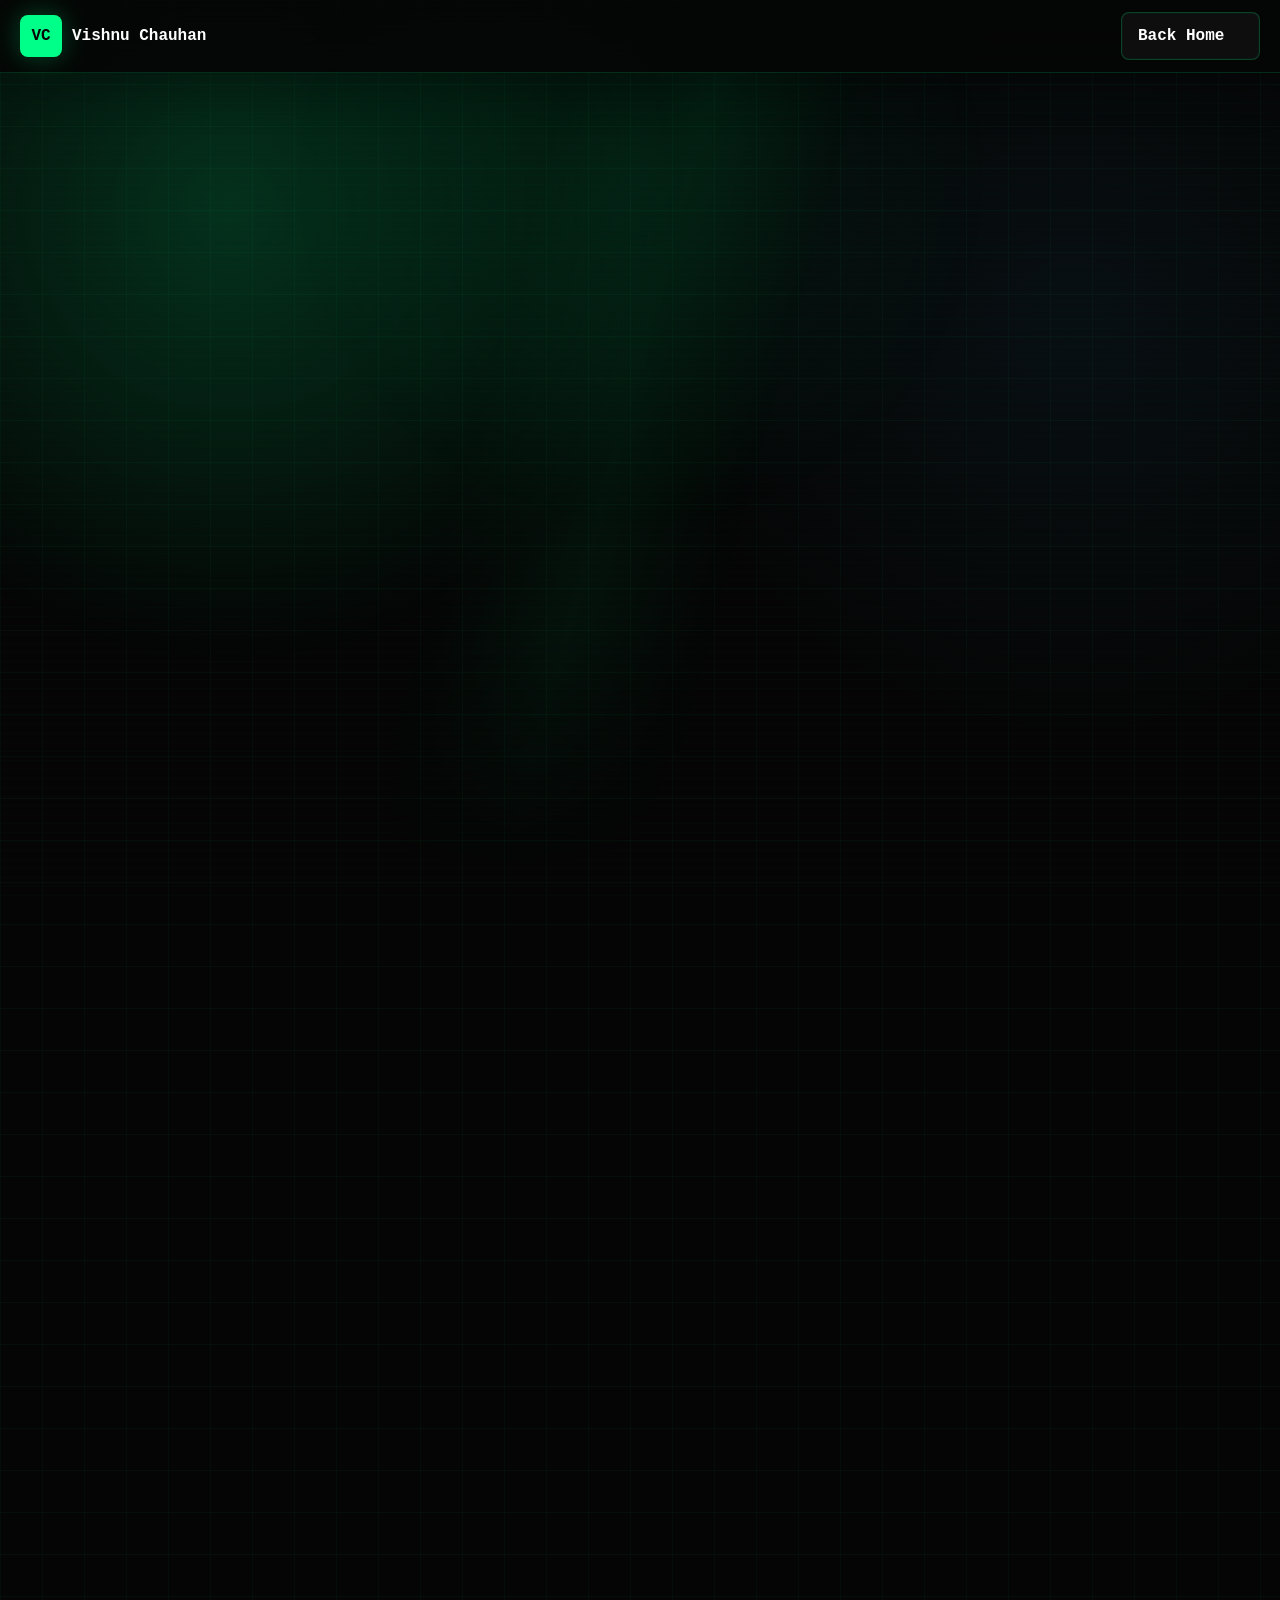
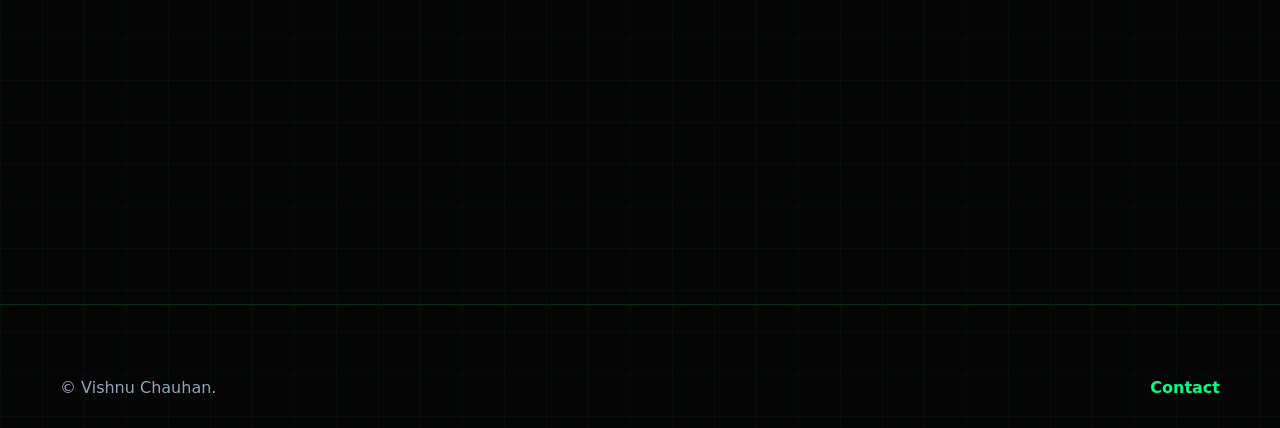
<file: about.html>
<!DOCTYPE html>
<html lang="en">
<head>
  <meta charset="UTF-8">
  <meta name="viewport" content="width=device-width, initial-scale=1.0">
  <meta name="description" content="About Vishnu Chauhan, Full Stack Developer from Surat specializing in ASP.NET MVC, Angular, Android, PHP, Firebase, SQL Server, and MySQL.">
  <meta property="og:title" content="About Vishnu Chauhan">
  <meta property="og:description" content="Professional background, education, and development experience of Vishnu Chauhan.">
  <title>About Vishnu Chauhan | Full Stack Developer</title>
  <link rel="stylesheet" href="assets/css/styles.css">
  <link rel="icon" href="assets/images/favicon.svg" type="image/svg+xml">
</head>
<body>
  <header class="site-header">
    <nav class="nav" aria-label="Primary navigation">
      <a class="brand" href="index.html#home"><span class="brand-mark">VC</span><span>Vishnu Chauhan</span></a>
      <a class="btn ghost" href="index.html">Back Home</a>
    </nav>
  </header>
  <main>
    <section class="section hero slim">
      <div class="hero-bg"></div>
      <div class="container two-column">
        <div class="section-heading reveal">
          <p class="eyebrow">About Vishnu</p>
          <h1>Full Stack Developer with a practical product mindset.</h1>
        </div>
        <div class="panel reveal delay-1">
          <p>Vishnu Chauhan is an MCA graduate and Full Stack Developer based in Surat, Gujarat, India. His work spans ASP.NET MVC, Angular, Firebase, Android (Kotlin), PHP, SQL Server, MySQL, and Responsive Email Template Development.</p>
          <p>He has contributed to HRMS systems, Dog Registry Management System, e-commerce workflows, admin dashboards, application screens, Android music playback, booking platforms, and freelance Angular interfaces. He is comfortable collaborating with teams and using AI-assisted development tools to improve productivity and software quality.</p>
        </div>
      </div>
    </section>
    <section class="section">
      <div class="container timeline-page">
        <article class="mini-card reveal"><span>2022</span><h2>BCA Completed</h2><p>Built a foundation in programming, databases, and software fundamentals.</p></article>
        <article class="mini-card reveal"><span>2024</span><h2>MCA Completed</h2><p>Strengthened full-stack development and project delivery skills.</p></article>
        <article class="mini-card reveal"><span>Internship</span><h2>Codex Software Solutions</h2><p>Worked on HRMS, restaurant management, and Firebase admin dashboard features.</p></article>
        <article class="mini-card reveal"><span>Freelance</span><h2>DG Empiror</h2><p>Delivered Angular UI development for Amrutum admin and application screens.</p></article>
      </div>
    </section>
  </main>
  <footer class="site-footer"><div class="container footer-inner"><p>© <span id="year"></span> Vishnu Chauhan.</p><a href="index.html#contact">Contact</a></div></footer>
  <script src="assets/js/main.js" defer></script>
</body>
</html>
</file>
<file: assets/css/styles.css>
:root {
  color-scheme: light;
  --bg: #f7fbfb;
  --surface: rgba(255, 255, 255, 0.76);
  --surface-strong: #ffffff;
  --text: #10201f;
  --muted: #60706e;
  --line: rgba(18, 32, 31, 0.12);
  --primary: #0f766e;
  --primary-2: #2563eb;
  --accent: #a855f7;
  --shadow: 0 24px 70px rgba(15, 118, 110, 0.16);
  --radius: 8px;
  --max: 1160px;
}

[data-theme="dark"] {
  color-scheme: dark;
  --bg: #071312;
  --surface: rgba(13, 27, 26, 0.72);
  --surface-strong: #0d1b1a;
  --text: #eefcf9;
  --muted: #9db7b2;
  --line: rgba(238, 252, 249, 0.12);
  --primary: #2dd4bf;
  --primary-2: #60a5fa;
  --accent: #c084fc;
  --shadow: 0 24px 80px rgba(0, 0, 0, 0.36);
}

* { box-sizing: border-box; }
html { scroll-behavior: smooth; }
body {
  margin: 0;
  font-family: Inter, ui-sans-serif, system-ui, -apple-system, BlinkMacSystemFont, "Segoe UI", Arial, sans-serif;
  background:
    radial-gradient(circle at 20% 0%, rgba(45, 212, 191, 0.18), transparent 32rem),
    radial-gradient(circle at 86% 12%, rgba(96, 165, 250, 0.16), transparent 28rem),
    var(--bg);
  color: var(--text);
  line-height: 1.65;
}

img { max-width: 100%; display: block; }
a { color: inherit; text-decoration: none; }
button, input, textarea { font: inherit; }

.container {
  width: min(100% - 32px, var(--max));
  margin-inline: auto;
}

.scroll-progress {
  position: fixed;
  inset: 0 auto auto 0;
  height: 3px;
  width: 0%;
  background: linear-gradient(90deg, var(--primary), var(--primary-2), var(--accent));
  z-index: 1000;
}

.site-header {
  position: sticky;
  top: 0;
  z-index: 900;
  border-bottom: 1px solid var(--line);
  background: color-mix(in srgb, var(--bg) 82%, transparent);
  backdrop-filter: blur(18px);
}

.nav {
  width: min(100% - 24px, 1240px);
  min-height: 72px;
  margin-inline: auto;
  display: flex;
  align-items: center;
  gap: 18px;
}

.brand {
  display: inline-flex;
  align-items: center;
  gap: 10px;
  font-weight: 800;
  letter-spacing: 0;
  margin-right: auto;
}

.brand-mark {
  width: 42px;
  height: 42px;
  display: grid;
  place-items: center;
  border-radius: var(--radius);
  color: white;
  background: linear-gradient(135deg, var(--primary), var(--primary-2));
  box-shadow: var(--shadow);
}

.nav-links {
  display: none;
  position: fixed;
  top: 72px;
  left: 12px;
  right: 12px;
  padding: 16px;
  border: 1px solid var(--line);
  border-radius: var(--radius);
  background: var(--surface-strong);
  box-shadow: var(--shadow);
}

.nav-links.open { display: grid; gap: 8px; }
.nav-links a {
  padding: 10px 12px;
  border-radius: var(--radius);
  color: var(--muted);
  font-weight: 700;
  font-size: 0.93rem;
}
.nav-links a:hover { color: var(--text); background: rgba(20, 184, 166, 0.11); }

.nav-toggle, .theme-toggle, .back-to-top, .modal-close {
  border: 1px solid var(--line);
  background: var(--surface);
  color: var(--text);
  border-radius: var(--radius);
  cursor: pointer;
}

.nav-toggle {
  width: 44px;
  height: 44px;
  display: grid;
  place-content: center;
  gap: 5px;
}
.nav-toggle span { width: 20px; height: 2px; background: currentColor; display: block; }
.theme-toggle { width: 44px; height: 44px; display: grid; place-items: center; overflow: hidden; }
.theme-toggle span { grid-area: 1 / 1; transition: transform 0.25s ease, opacity 0.25s ease; }
[data-theme="dark"] .sun { opacity: 0; transform: translateY(-16px); }
[data-theme="light"] .moon, :root:not([data-theme]) .moon { opacity: 0; transform: translateY(16px); }

.section { padding: 86px 0; position: relative; }
.section.alt { background: color-mix(in srgb, var(--surface) 54%, transparent); border-block: 1px solid var(--line); }
.hero { min-height: calc(100vh - 72px); display: grid; align-items: center; overflow: clip; padding-top: 52px; }
.hero.slim { min-height: 54vh; }
.hero-bg {
  position: absolute;
  inset: 0;
  pointer-events: none;
  background:
    linear-gradient(135deg, rgba(15, 118, 110, 0.12), rgba(37, 99, 235, 0.08) 44%, rgba(168, 85, 247, 0.10)),
    linear-gradient(transparent 95%, rgba(15, 118, 110, 0.18) 96%);
  mask-image: linear-gradient(#000 70%, transparent);
}

.hero-grid, .two-column {
  display: grid;
  gap: 36px;
}

.eyebrow {
  margin: 0 0 12px;
  color: var(--primary);
  text-transform: uppercase;
  font-weight: 900;
  font-size: 0.78rem;
  letter-spacing: 0.12em;
}

h1, h2, h3, p { margin-top: 0; }
h1 {
  font-size: clamp(3rem, 12vw, 6.8rem);
  line-height: 0.94;
  letter-spacing: 0;
  margin-bottom: 18px;
}
h2 { font-size: clamp(2rem, 7vw, 4.1rem); line-height: 1.03; letter-spacing: 0; margin-bottom: 18px; }
h3 { font-size: 1.14rem; line-height: 1.3; }
.title-line, .hero-summary, .section-heading p:not(.eyebrow), .panel p { color: var(--muted); }
.title-line { font-weight: 800; font-size: clamp(1rem, 2.5vw, 1.25rem); }
.typing-wrap { font-size: clamp(1.1rem, 3vw, 1.55rem); font-weight: 800; min-height: 2.2em; }
.typing-text { color: var(--primary); border-right: 2px solid var(--primary); padding-right: 4px; }

.hero-actions, .filter-row, .social-row {
  display: flex;
  flex-wrap: wrap;
  gap: 12px;
  align-items: center;
}

.btn, .chip {
  display: inline-flex;
  align-items: center;
  justify-content: center;
  min-height: 44px;
  padding: 10px 16px;
  border-radius: var(--radius);
  border: 1px solid var(--line);
  font-weight: 800;
  cursor: pointer;
  transition: transform 0.2s ease, border-color 0.2s ease, background 0.2s ease;
}
.btn:hover, .chip:hover { transform: translateY(-2px); }
.btn.primary { color: white; border-color: transparent; background: linear-gradient(135deg, var(--primary), var(--primary-2)); box-shadow: var(--shadow); }
.btn.secondary, .chip.active { color: var(--text); background: rgba(20, 184, 166, 0.14); border-color: color-mix(in srgb, var(--primary) 40%, var(--line)); }
.btn.ghost, .chip { background: var(--surface); color: var(--text); }

.hero-visual { display: grid; place-items: center; }
.portrait-shell {
  width: min(82vw, 430px);
  aspect-ratio: 1;
  padding: 12px;
  border: 1px solid var(--line);
  border-radius: 24px;
  background: linear-gradient(135deg, rgba(255,255,255,0.36), rgba(255,255,255,0.08));
  box-shadow: var(--shadow);
  transform: rotate(2deg);
}
.portrait-shell img { width: 100%; height: 100%; object-fit: cover; border-radius: 16px; }

.stats-grid {
  display: grid;
  gap: 14px;
  grid-template-columns: repeat(2, 1fr);
  margin-top: 34px;
}
.stat-card, .panel, .project-card, .skill-card, .mini-card, .experience-card, .contact-form, .contact-card, .resume-panel {
  border: 1px solid var(--line);
  border-radius: var(--radius);
  background: var(--surface);
  backdrop-filter: blur(18px);
  box-shadow: var(--shadow);
}
.stat-card { padding: 18px; }
.stat-card strong { display: block; font-size: clamp(2rem, 8vw, 3.5rem); line-height: 1; }
.stat-card span, .mini-card span, .contact-card span { color: var(--muted); font-weight: 800; font-size: 0.86rem; }

.section-heading { max-width: 780px; }
.panel { padding: clamp(20px, 5vw, 34px); }
.timeline.compact { display: grid; gap: 14px; margin-top: 24px; }
.timeline.compact div {
  display: grid;
  grid-template-columns: 96px 1fr;
  gap: 14px;
  padding-left: 16px;
  border-left: 2px solid var(--primary);
}
.timeline time { font-weight: 900; color: var(--primary); }
.text-link { color: var(--primary); font-weight: 900; display: inline-block; margin-top: 22px; }

.experience-list, .timeline-page { display: grid; gap: 18px; }
.experience-card { display: grid; gap: 18px; padding: 22px; }
.experience-meta span { display: block; font-size: 1.25rem; font-weight: 900; }
.experience-meta small { color: var(--primary); font-weight: 800; }
.experience-body ul { margin: 14px 0 0; padding-left: 20px; color: var(--muted); }

.toolbar {
  display: grid;
  gap: 14px;
  margin-bottom: 24px;
}
input, textarea {
  width: 100%;
  border: 1px solid var(--line);
  border-radius: var(--radius);
  padding: 13px 14px;
  background: var(--surface-strong);
  color: var(--text);
  outline: none;
}
input:focus, textarea:focus { border-color: var(--primary); box-shadow: 0 0 0 4px rgba(20, 184, 166, 0.14); }

.project-grid, .skills-grid, .certificate-grid, .gallery-grid, .education-grid {
  display: grid;
  gap: 18px;
}
.project-card { overflow: hidden; }
.project-media {
  aspect-ratio: 16 / 10;
  background: linear-gradient(135deg, rgba(20, 184, 166, 0.18), rgba(96, 165, 250, 0.14));
  display: grid;
  place-items: center;
}
.project-media img { width: 100%; height: 100%; object-fit: cover; }
.project-card-body { padding: 20px; }
.badge-row { display: flex; flex-wrap: wrap; gap: 8px; margin: 12px 0 16px; }
.badge {
  padding: 5px 9px;
  border-radius: 999px;
  color: var(--primary);
  background: rgba(20, 184, 166, 0.13);
  font-weight: 800;
  font-size: 0.78rem;
}
.project-details { display: none; margin-top: 16px; color: var(--muted); }
.project-card.expanded .project-details { display: block; }
.project-actions { display: flex; flex-wrap: wrap; gap: 10px; margin-top: 18px; }

.skill-card, .mini-card { padding: 22px; }
.skill-card h3 { margin-bottom: 12px; }
.skill-list { display: flex; flex-wrap: wrap; gap: 9px; }
.skill-list span {
  padding: 8px 10px;
  border-radius: var(--radius);
  border: 1px solid var(--line);
  background: color-mix(in srgb, var(--surface-strong) 76%, transparent);
  font-weight: 800;
  font-size: 0.9rem;
}
.skill-description {
  margin: 12px 0 0;
  color: var(--muted);
  font-size: 0.88rem;
  line-height: 1.5;
}
.skill-card-head {
  display: flex;
  align-items: baseline;
  justify-content: space-between;
  gap: 12px;
}
.skill-card-head strong {
  color: var(--primary);
  font-size: 1.2rem;
}

.resume-panel { padding: 18px; }
.resume-panel object {
  width: 100%;
  min-height: 520px;
  border: 1px solid var(--line);
  border-radius: var(--radius);
  background: var(--surface-strong);
  margin-bottom: 18px;
}

.certificate-grid .mini-card img, .gallery-item img {
  width: 100%;
  aspect-ratio: 4 / 3;
  object-fit: cover;
  border-radius: var(--radius);
  border: 1px solid var(--line);
  margin-bottom: 14px;
}

.gallery-item {
  border: 0;
  padding: 0;
  text-align: left;
  color: var(--text);
  cursor: pointer;
  background: transparent;
}
.gallery-item span { display: block; font-weight: 900; }
.gallery-item small { color: var(--muted); }

.contact-cards { display: grid; gap: 12px; margin-top: 24px; }
.contact-card { padding: 16px; display: grid; gap: 4px; }
.social-row { margin-top: 18px; }
.social-row a { color: var(--primary); font-weight: 900; }
.contact-form { padding: 22px; display: grid; gap: 16px; }
.contact-form label { display: grid; gap: 7px; color: var(--muted); font-weight: 800; }

.site-footer { padding: 28px 0; border-top: 1px solid var(--line); }
.footer-inner { display: flex; flex-wrap: wrap; align-items: center; justify-content: space-between; gap: 12px; color: var(--muted); }
.footer-inner p { margin: 0; }
.footer-inner a { color: var(--primary); font-weight: 900; }

.back-to-top {
  position: fixed;
  right: 18px;
  bottom: 18px;
  width: 46px;
  height: 46px;
  opacity: 0;
  transform: translateY(12px);
  pointer-events: none;
  transition: opacity 0.2s ease, transform 0.2s ease;
}
.back-to-top.show { opacity: 1; transform: translateY(0); pointer-events: auto; }

.media-modal {
  width: min(960px, calc(100% - 24px));
  border: 1px solid var(--line);
  border-radius: var(--radius);
  background: var(--surface-strong);
  color: var(--text);
  padding: 18px;
  box-shadow: var(--shadow);
}
.media-modal::backdrop { background: rgba(0, 0, 0, 0.65); backdrop-filter: blur(4px); }
.modal-close { float: right; width: 40px; height: 40px; font-size: 1.4rem; }
#modalContent img, #modalContent iframe, #modalContent video { width: 100%; max-height: 78vh; border: 0; border-radius: var(--radius); object-fit: contain; }

.reveal { opacity: 0; transform: translateY(18px); transition: opacity 0.7s ease, transform 0.7s ease; }
.reveal.in-view { opacity: 1; transform: translateY(0); }
.delay-1 { transition-delay: 0.1s; }
.delay-2 { transition-delay: 0.2s; }

@media (prefers-reduced-motion: reduce) {
  *, *::before, *::after { animation-duration: 0.01ms !important; scroll-behavior: auto !important; transition-duration: 0.01ms !important; }
}

@media (min-width: 720px) {
  .hero-grid, .two-column { grid-template-columns: 1.05fr 0.95fr; align-items: center; }
  .stats-grid, .skills-grid, .education-grid { grid-template-columns: repeat(2, 1fr); }
  .project-grid, .certificate-grid, .gallery-grid { grid-template-columns: repeat(2, 1fr); }
  .experience-card { grid-template-columns: 260px 1fr; }
  .toolbar { grid-template-columns: minmax(260px, 380px) 1fr; align-items: center; }
}

@media (min-width: 1040px) {
  .nav-toggle { display: none; }
  .nav-links {
    position: static;
    display: flex;
    align-items: center;
    gap: 2px;
    padding: 0;
    border: 0;
    background: transparent;
    box-shadow: none;
  }
  .nav-links a { font-size: 0.84rem; padding: 8px; }
  .stats-grid { grid-template-columns: repeat(4, 1fr); }
  .project-grid, .gallery-grid { grid-template-columns: repeat(3, 1fr); }
  .certificate-grid { grid-template-columns: repeat(3, 1fr); }
  .skills-grid { grid-template-columns: repeat(5, 1fr); }
}

/* Premium sections and interaction layer. The hero section keeps its existing structure and styles. */
.page-loader {
  position: fixed;
  inset: 0;
  z-index: 2000;
  display: flex;
  align-items: center;
  justify-content: center;
  padding: 24px;
  background:
    radial-gradient(circle at 50% 42%, rgba(0, 255, 136, 0.08), transparent 24rem),
    #0a0a0a;
  color: #d8ffe9;
  overflow: hidden;
  transition: opacity 0.72s ease, visibility 0.72s ease;
}
.page-loader.done { opacity: 0; visibility: hidden; pointer-events: none; }
.page-loader::after {
  content: "";
  position: absolute;
  inset: 0;
  pointer-events: none;
  background: linear-gradient(to bottom, transparent 0 48%, rgba(0, 255, 136, 0.055) 50%, transparent 52% 100%);
  background-size: 100% 9px;
  mix-blend-mode: screen;
  opacity: 0.42;
  animation: terminalScan 5s linear infinite;
}
.matrix-field {
  position: absolute;
  inset: 0;
  pointer-events: none;
  overflow: hidden;
}
.matrix-char {
  position: absolute;
  top: -10vh;
  color: #00ff88;
  font: 600 0.8rem/1 "JetBrains Mono", "SFMono-Regular", Consolas, monospace;
  opacity: 0.055;
  text-shadow: 0 0 12px rgba(0, 255, 136, 0.6);
  animation: matrixFall var(--matrix-speed, 8s) linear infinite;
  animation-delay: var(--matrix-delay, 0s);
}
.terminal-loader {
  position: relative;
  z-index: 1;
  width: min(620px, 100%);
  border: 1px solid rgba(0, 255, 136, 0.22);
  border-radius: 8px;
  background: rgba(8, 14, 11, 0.92);
  box-shadow:
    0 28px 90px rgba(0, 0, 0, 0.58),
    0 0 38px rgba(0, 255, 136, 0.08);
  backdrop-filter: blur(18px);
  overflow: hidden;
  transform: translateY(0);
  animation: terminalEnter 0.46s ease both;
}
.terminal-titlebar {
  min-height: 42px;
  display: flex;
  align-items: center;
  gap: 8px;
  padding: 0 16px;
  border-bottom: 1px solid rgba(0, 255, 136, 0.16);
  background: linear-gradient(180deg, rgba(255, 255, 255, 0.035), rgba(255, 255, 255, 0.01));
}
.terminal-dot {
  width: 9px;
  aspect-ratio: 1;
  border-radius: 50%;
  border: 1px solid rgba(0, 255, 136, 0.32);
  background: rgba(0, 255, 136, 0.12);
}
.terminal-title {
  margin-left: 8px;
  color: rgba(216, 255, 233, 0.64);
  font: 600 0.76rem/1 "JetBrains Mono", "SFMono-Regular", Consolas, monospace;
  letter-spacing: 0;
}
.terminal-screen {
  position: relative;
  min-height: 250px;
  padding: clamp(20px, 4vw, 30px);
  font-family: "JetBrains Mono", "SFMono-Regular", Consolas, monospace;
}
.terminal-screen::before {
  content: "";
  position: absolute;
  inset: 0;
  pointer-events: none;
  background: linear-gradient(105deg, transparent 0 38%, rgba(0, 255, 136, 0.055) 48%, transparent 58% 100%);
  transform: translateX(-120%);
  animation: terminalSweep 2.8s ease-in-out infinite;
}
.terminal-lines {
  display: grid;
  gap: 9px;
  min-height: 158px;
}
.terminal-line {
  display: flex;
  align-items: center;
  min-height: 20px;
  color: rgba(216, 255, 233, 0.88);
  font-size: clamp(0.78rem, 2.4vw, 0.98rem);
  letter-spacing: 0;
  text-shadow: 0 0 16px rgba(0, 255, 136, 0.18);
}
.terminal-line::before {
  content: ">";
  margin-right: 10px;
  color: #00ff88;
  text-shadow: 0 0 14px rgba(0, 255, 136, 0.8);
}
.terminal-cursor {
  display: inline-block;
  width: 0.62em;
  height: 1.1em;
  margin-left: 2px;
  translate: 0 0.15em;
  background: #00ff88;
  box-shadow: 0 0 14px rgba(0, 255, 136, 0.7);
  animation: cursorBlink 0.76s steps(1) infinite;
}
.terminal-progress {
  display: flex;
  align-items: center;
  gap: 6px;
  margin-top: 10px;
  color: #00ff88;
  font-size: clamp(0.8rem, 2.4vw, 0.96rem);
  opacity: 0;
  transform: translateY(8px);
  transition: opacity 0.28s ease, transform 0.28s ease;
}
.terminal-progress.show {
  opacity: 1;
  transform: translateY(0);
}
.progress-track {
  width: min(230px, 46vw);
  height: 13px;
  padding: 2px;
  border: 1px solid rgba(0, 255, 136, 0.36);
  background: rgba(0, 255, 136, 0.055);
}
.progress-track span {
  display: block;
  width: 0%;
  height: 100%;
  background: linear-gradient(90deg, rgba(0, 255, 136, 0.58), #00ff88);
  box-shadow: 0 0 18px rgba(0, 255, 136, 0.45);
  transition: width 0.7s cubic-bezier(0.2, 0.8, 0.2, 1);
}
.access-message,
.welcome-message {
  margin: 16px 0 0;
  text-align: center;
  letter-spacing: 0;
  opacity: 0;
  transform: translateY(6px);
  transition: opacity 0.34s ease, transform 0.34s ease;
}
.access-message {
  color: #00ff88;
  font-size: clamp(1.15rem, 5vw, 2rem);
  font-weight: 800;
  text-shadow: 0 0 20px rgba(0, 255, 136, 0.6);
}
.welcome-message {
  color: rgba(216, 255, 233, 0.78);
  font-size: clamp(0.82rem, 2.8vw, 1rem);
}
.access-message.show,
.welcome-message.show {
  opacity: 1;
  transform: translateY(0);
}

@media (max-width: 520px) {
  .page-loader { padding: 16px; }
  .terminal-titlebar { min-height: 38px; padding-inline: 12px; }
  .terminal-screen { min-height: 238px; }
  .terminal-lines { gap: 7px; min-height: 146px; }
  .progress-track { width: min(190px, 42vw); }
}

.ambient-layer {
  position: fixed;
  inset: 0;
  pointer-events: none;
  z-index: -1;
  overflow: hidden;
}
.particle {
  position: absolute;
  width: 9rem;
  aspect-ratio: 1;
  border-radius: 50%;
  opacity: 0.18;
  filter: blur(26px);
  background: var(--primary);
  animation: floatParticle 12s ease-in-out infinite;
}
.p1 { left: 7%; top: 28%; }
.p2 { right: 10%; top: 42%; background: var(--primary-2); animation-delay: -4s; }
.p3 { left: 48%; bottom: 10%; background: var(--accent); animation-delay: -7s; }

.scroll-progress {
  background-size: 220% 100%;
  animation: progressGlow 4s linear infinite;
}

.premium-section { overflow: clip; }
.glass-card {
  border: 1px solid var(--line);
  border-radius: var(--radius);
  background: linear-gradient(135deg, color-mix(in srgb, var(--surface) 82%, transparent), color-mix(in srgb, var(--surface-strong) 54%, transparent));
  box-shadow: var(--shadow);
  backdrop-filter: blur(22px);
}
.tilt-card, .premium-section .project-card, .premium-section .mini-card, .premium-section .contact-card {
  transform-style: preserve-3d;
  transition: transform 0.28s ease, border-color 0.28s ease, box-shadow 0.28s ease;
}
.tilt-card:hover, .premium-section .project-card:hover, .premium-section .mini-card:hover, .premium-section .contact-card:hover {
  transform: translateY(-6px);
  border-color: color-mix(in srgb, var(--primary) 48%, var(--line));
  box-shadow: 0 24px 80px rgba(20, 184, 166, 0.24);
}

.floating-shape {
  position: absolute;
  width: 16rem;
  aspect-ratio: 1;
  border-radius: 36% 64% 57% 43%;
  background: linear-gradient(135deg, rgba(20, 184, 166, 0.14), rgba(96, 165, 250, 0.10));
  filter: blur(6px);
  animation: morphFloat 10s ease-in-out infinite;
  pointer-events: none;
}
.shape-a { top: 6%; left: -4rem; }
.shape-b { right: -5rem; bottom: 12%; animation-delay: -5s; }

.about-grid {
  display: grid;
  gap: 34px;
  align-items: center;
}
.about-visual {
  position: relative;
  padding: 12px;
  max-width: 460px;
}
.about-visual img {
  width: 100%;
  aspect-ratio: 4 / 5;
  object-fit: cover;
  border-radius: var(--radius);
}
.about-badge {
  position: absolute;
  left: 24px;
  right: 24px;
  bottom: 24px;
  padding: 16px;
  border: 1px solid var(--line);
  border-radius: var(--radius);
  background: color-mix(in srgb, var(--surface-strong) 78%, transparent);
  backdrop-filter: blur(18px);
}
.about-badge strong, .about-badge span { display: block; }
.about-badge span { color: var(--muted); font-weight: 800; font-size: 0.88rem; }
.about-copy p:not(.eyebrow) { color: var(--muted); }
.premium-timeline div {
  position: relative;
  border-left: 0;
  padding: 14px 16px 14px 22px;
  border-radius: var(--radius);
  background: color-mix(in srgb, var(--surface) 70%, transparent);
}
.premium-timeline div::before {
  content: "";
  position: absolute;
  left: 0;
  top: 16px;
  bottom: 16px;
  width: 3px;
  border-radius: 999px;
  background: linear-gradient(var(--primary), var(--primary-2));
}

.experience-stats {
  display: grid;
  gap: 14px;
  margin: 26px 0 34px;
  grid-template-columns: repeat(1, 1fr);
}
.mini-stat {
  padding: 20px;
  border: 1px solid var(--line);
  border-radius: var(--radius);
  background: var(--surface);
  box-shadow: var(--shadow);
}
.mini-stat strong { display: block; font-size: 2.4rem; line-height: 1; }
.mini-stat span { color: var(--muted); font-weight: 800; }
.animated-timeline {
  position: relative;
  padding-left: 0;
}
.timeline-line {
  position: absolute;
  left: 23px;
  top: 0;
  width: 2px;
  height: 100%;
  transform-origin: top;
  transform: scaleY(0);
  background: linear-gradient(var(--primary), var(--primary-2), var(--accent));
}
.timeline-card {
  position: relative;
  margin-left: 56px;
}
.timeline-icon {
  position: absolute;
  left: -56px;
  top: 24px;
  width: 46px;
  height: 46px;
  display: grid;
  place-items: center;
  border-radius: 50%;
  color: white;
  font-size: 0.78rem;
  font-weight: 900;
  background: linear-gradient(135deg, var(--primary), var(--primary-2));
  box-shadow: 0 0 0 8px color-mix(in srgb, var(--bg) 84%, transparent), 0 12px 30px rgba(20, 184, 166, 0.28);
}

.premium-section .project-card {
  position: relative;
  overflow: hidden;
}
.premium-section .project-card::before {
  content: "";
  position: absolute;
  inset: 0;
  opacity: 0;
  background: linear-gradient(135deg, rgba(45, 212, 191, 0.18), transparent 42%, rgba(168, 85, 247, 0.14));
  transition: opacity 0.28s ease;
  pointer-events: none;
}
.premium-section .project-card:hover::before { opacity: 1; }
.premium-section .project-media { overflow: hidden; }
.premium-section .project-media img { transition: transform 0.55s ease; }
.premium-section .project-card:hover .project-media img { transform: scale(1.06); }
.premium-section .badge { transition: box-shadow 0.25s ease, transform 0.25s ease; }
.premium-section .project-card:hover .badge {
  transform: translateY(-1px);
  box-shadow: 0 0 24px rgba(20, 184, 166, 0.22);
}

body.portfolio-faded > header,
body.portfolio-faded > main,
body.portfolio-faded > footer,
body.portfolio-faded > .ambient-layer,
body.portfolio-faded > .scroll-progress,
body.portfolio-faded > .back-to-top {
  opacity: 0.14;
  filter: blur(2px);
  transition: opacity 0.28s ease, filter 0.28s ease;
}
body.project-viewer-open {
  overflow: hidden;
}
.project-viewer {
  position: fixed;
  inset: 0;
  z-index: 1800;
  pointer-events: none;
  color: #eafff4;
}
.project-viewer[aria-hidden="false"] {
  pointer-events: auto;
}
.project-terminal-transition {
  position: absolute;
  inset: 0;
  z-index: 2;
  display: grid;
  place-items: center;
  padding: 22px;
  background:
    linear-gradient(rgba(0, 255, 136, 0.035) 1px, transparent 1px),
    radial-gradient(circle at 50% 42%, rgba(0, 255, 136, 0.095), transparent 24rem),
    #0a0a0a;
  background-size: 100% 9px, auto, auto;
  opacity: 0;
  visibility: hidden;
  transition: opacity 0.22s ease, visibility 0.22s ease;
}
.project-terminal-transition.show {
  opacity: 1;
  visibility: visible;
}
.project-terminal-transition.collapse {
  animation: terminalOverlayLift 0.34s ease forwards;
}
.project-terminal-transition.exit {
  animation: terminalOverlayExit 0.26s ease forwards;
}
.project-terminal-window {
  width: min(660px, 100%);
  border: 1px solid rgba(0, 255, 136, 0.24);
  border-radius: 8px;
  overflow: hidden;
  background: rgba(7, 13, 10, 0.94);
  box-shadow: 0 30px 95px rgba(0, 0, 0, 0.6), 0 0 42px rgba(0, 255, 136, 0.09);
  transform-origin: top center;
  transition: transform 0.34s ease, opacity 0.3s ease;
}
.project-terminal-window.collapse {
  transform: translateY(-38vh) scaleY(0.18);
  opacity: 0;
}
.project-terminal-screen {
  min-height: 250px;
  padding: clamp(20px, 4vw, 30px);
  font-family: "JetBrains Mono", "SFMono-Regular", Consolas, monospace;
}
.project-terminal-lines {
  display: grid;
  gap: 8px;
  min-height: 162px;
}
.project-terminal-line {
  display: flex;
  align-items: center;
  color: rgba(234, 255, 244, 0.9);
  font-size: clamp(0.78rem, 2.35vw, 0.98rem);
  text-shadow: 0 0 16px rgba(0, 255, 136, 0.16);
}
.project-terminal-line::before {
  content: ">";
  margin-right: 10px;
  color: #00ff88;
  text-shadow: 0 0 14px rgba(0, 255, 136, 0.76);
}
.project-terminal-progress {
  display: flex;
  align-items: center;
  gap: 6px;
  margin-top: 12px;
  color: #00ff88;
  font: 700 clamp(0.78rem, 2.3vw, 0.95rem)/1 "JetBrains Mono", "SFMono-Regular", Consolas, monospace;
  opacity: 0;
  transform: translateY(8px);
  transition: opacity 0.2s ease, transform 0.2s ease;
}
.project-terminal-progress.show {
  opacity: 1;
  transform: translateY(0);
}
.project-page {
  position: absolute;
  inset: 0;
  z-index: 1;
  overflow: auto;
  background:
    radial-gradient(circle at 82% 12%, rgba(37, 99, 235, 0.13), transparent 28rem),
    radial-gradient(circle at 12% 6%, rgba(0, 255, 136, 0.11), transparent 24rem),
    #07100d;
  opacity: 0;
  visibility: hidden;
  transform: translateY(18px);
  transition: opacity 0.34s ease, visibility 0.34s ease, transform 0.34s ease;
}
.project-page.show {
  opacity: 1;
  visibility: visible;
  transform: translateY(0);
}
.project-page-inner {
  width: min(100% - 32px, 1180px);
  min-height: 100%;
  margin-inline: auto;
  padding: 28px 0 46px;
}
.project-return {
  display: inline-flex;
  align-items: center;
  gap: 8px;
  margin-bottom: 24px;
  border: 1px solid rgba(0, 255, 136, 0.28);
  border-radius: 8px;
  padding: 10px 14px;
  background: rgba(0, 255, 136, 0.07);
  color: #dfffee;
  cursor: pointer;
  transition: transform 0.2s ease, border-color 0.2s ease, background 0.2s ease;
}
.project-return:hover {
  transform: translateY(-2px);
  border-color: rgba(0, 255, 136, 0.5);
  background: rgba(0, 255, 136, 0.11);
}
.project-detail-hero {
  display: grid;
  gap: 28px;
  align-items: center;
}
.project-detail-copy {
  animation: projectContentIn 0.5s 0.08s ease both;
}
.project-detail-copy h1 {
  margin: 0 0 16px;
  color: #f5fffb;
  font-size: clamp(2.1rem, 7vw, 4.8rem);
  line-height: 0.98;
}
.project-detail-copy p:not(.eyebrow) {
  max-width: 720px;
  color: rgba(234, 255, 244, 0.76);
  font-size: 1.03rem;
}
.project-detail-badges,
.project-detail-actions {
  display: flex;
  flex-wrap: wrap;
  gap: 10px;
  margin-top: 20px;
}
.project-detail-badges .badge {
  animation: projectBadgeIn 0.38s ease both;
  animation-delay: var(--badge-delay, 0ms);
}
.project-detail-preview {
  overflow: hidden;
  border: 1px solid rgba(0, 255, 136, 0.2);
  border-radius: 8px;
  background: rgba(0, 0, 0, 0.3);
  box-shadow: 0 24px 70px rgba(0, 0, 0, 0.36);
}
.project-detail-preview img {
  width: 100%;
  aspect-ratio: 16 / 10;
  object-fit: cover;
  animation: projectImageZoom 1.1s ease both;
}
.project-detail-grid {
  display: grid;
  gap: 18px;
  margin-top: 28px;
}
.project-detail-panel {
  border: 1px solid rgba(0, 255, 136, 0.14);
  border-radius: 8px;
  padding: 20px;
  background: rgba(12, 24, 19, 0.74);
  box-shadow: 0 18px 50px rgba(0, 0, 0, 0.22);
  animation: projectContentIn 0.5s 0.16s ease both;
}
.project-detail-panel h2 {
  margin: 0 0 14px;
  color: #eafff4;
  font-size: 1.05rem;
}
.project-detail-panel ul {
  margin: 0;
  padding-left: 18px;
  color: rgba(234, 255, 244, 0.76);
}
.project-detail-panel li + li {
  margin-top: 7px;
}
.project-stat-grid {
  display: grid;
  grid-template-columns: repeat(2, 1fr);
  gap: 12px;
}
.project-stat {
  min-height: 96px;
  display: grid;
  align-content: center;
  gap: 5px;
  padding: 16px;
  border: 1px solid rgba(0, 255, 136, 0.14);
  border-radius: 8px;
  background: rgba(0, 255, 136, 0.055);
}
.project-stat strong {
  color: #00ff88;
  font-size: 2rem;
  line-height: 1;
  text-shadow: 0 0 18px rgba(0, 255, 136, 0.36);
}
.project-stat span {
  color: rgba(234, 255, 244, 0.7);
  font-weight: 800;
  font-size: 0.82rem;
}

@media (min-width: 900px) {
  .project-detail-hero { grid-template-columns: 0.86fr 1.14fr; }
  .project-detail-grid { grid-template-columns: 1fr 1fr; }
  .project-stat-panel { grid-row: span 2; }
}

@media (max-width: 560px) {
  .project-terminal-transition { padding: 14px; }
  .project-terminal-screen { min-height: 236px; }
  .project-terminal-lines { min-height: 154px; gap: 7px; }
  .project-page-inner { width: min(100% - 24px, 1180px); padding-top: 18px; }
  .project-detail-actions .btn { width: 100%; justify-content: center; }
  .project-stat-grid { grid-template-columns: 1fr; }
}

.premium-section .btn, .premium-section .chip {
  position: relative;
  overflow: hidden;
}
.ripple {
  position: absolute;
  width: 12px;
  height: 12px;
  border-radius: 50%;
  background: rgba(255, 255, 255, 0.45);
  transform: translate(-50%, -50%) scale(0);
  animation: ripple 0.62s ease-out;
  pointer-events: none;
}

.skill-card {
  position: relative;
  overflow: hidden;
  animation: skillFloat 7s ease-in-out infinite;
}
.skill-card:nth-child(even) { animation-delay: -3s; }
.skill-progress {
  height: 7px;
  margin-top: 16px;
  overflow: hidden;
  border-radius: 999px;
  background: rgba(20, 184, 166, 0.13);
}
.skill-progress span {
  display: block;
  width: 0%;
  height: 100%;
  border-radius: inherit;
  background: linear-gradient(90deg, var(--primary), var(--primary-2));
}

.certificate-grid .mini-card {
  overflow: hidden;
}
.certificate-grid .mini-card img {
  transition: transform 0.45s ease;
}
.certificate-grid .mini-card:hover img { transform: scale(1.045); }

.masonry-grid {
  display: block;
  columns: 1;
  column-gap: 18px;
  margin-top: 22px;
}
.gallery-item {
  position: relative;
  width: 100%;
  break-inside: avoid;
  display: block;
  margin: 0 0 18px;
  overflow: hidden;
  border-radius: var(--radius);
}
.gallery-item::after {
  content: "";
  position: absolute;
  inset: 0;
  opacity: 0;
  background: linear-gradient(180deg, transparent 38%, rgba(0, 0, 0, 0.72));
  transition: opacity 0.25s ease;
}
.gallery-item:hover::after { opacity: 1; }
.gallery-item img {
  margin-bottom: 0;
  transition: transform 0.45s ease;
}
.gallery-item:hover img { transform: scale(1.06); }
.gallery-caption {
  position: absolute;
  left: 14px;
  right: 14px;
  bottom: 12px;
  z-index: 2;
  color: white;
  opacity: 0;
  transform: translateY(8px);
  transition: opacity 0.25s ease, transform 0.25s ease;
}
.gallery-item:hover .gallery-caption { opacity: 1; transform: translateY(0); }

.map-placeholder {
  min-height: 160px;
  margin-top: 18px;
  display: grid;
  place-items: center;
  border: 1px solid var(--line);
  border-radius: var(--radius);
  background:
    linear-gradient(90deg, rgba(20, 184, 166, 0.12) 1px, transparent 1px),
    linear-gradient(rgba(96, 165, 250, 0.12) 1px, transparent 1px),
    linear-gradient(135deg, rgba(20, 184, 166, 0.14), rgba(168, 85, 247, 0.08));
  background-size: 28px 28px, 28px 28px, auto;
  color: var(--primary);
  font-weight: 900;
}
.social-row a {
  position: relative;
  transition: transform 0.2s ease, color 0.2s ease;
}
.social-row a::after, .text-link::after {
  content: "";
  position: absolute;
  left: 0;
  right: 0;
  bottom: -4px;
  height: 2px;
  transform: scaleX(0);
  transform-origin: left;
  background: currentColor;
  transition: transform 0.25s ease;
}
.social-row a:hover, .text-link:hover { transform: translateY(-2px); }
.social-row a:hover::after, .text-link:hover::after { transform: scaleX(1); }

.site-footer {
  position: relative;
  overflow: hidden;
  padding-top: 70px;
}
.footer-wave {
  position: absolute;
  inset: 0 0 auto;
  height: 70px;
  opacity: 0.22;
  background:
    radial-gradient(50% 80% at 20% 100%, var(--primary) 0 48%, transparent 50%),
    radial-gradient(50% 80% at 56% 100%, var(--primary-2) 0 48%, transparent 50%),
    radial-gradient(50% 80% at 92% 100%, var(--accent) 0 48%, transparent 50%);
  animation: waveDrift 8s ease-in-out infinite alternate;
}

.modal-shell {
  display: grid;
  gap: 18px;
}
.modal-header {
  display: flex;
  flex-wrap: wrap;
  justify-content: space-between;
  gap: 14px;
  padding-right: 44px;
}
.modal-layout {
  display: grid;
  gap: 18px;
}
.modal-preview {
  overflow: hidden;
  border-radius: var(--radius);
  background: rgba(20, 184, 166, 0.08);
}
.modal-preview img, .modal-preview iframe {
  width: 100%;
  min-height: 360px;
  object-fit: cover;
}
.modal-actions { display: flex; flex-wrap: wrap; gap: 10px; }
.carousel-controls {
  display: flex;
  justify-content: space-between;
  gap: 10px;
  margin-top: 10px;
}

.highlight-grid, .interest-grid {
  display: grid;
  grid-template-columns: repeat(1, 1fr);
  gap: 12px;
  margin-top: 24px;
}
.highlight-grid .mini-card, .interest-grid .mini-card {
  padding: 14px 16px;
  font-weight: 900;
  color: var(--text);
}
.compact-highlights { margin-top: 0; }

.currently-building {
  background:
    radial-gradient(circle at 80% 18%, rgba(168, 85, 247, 0.12), transparent 28rem),
    radial-gradient(circle at 10% 60%, rgba(20, 184, 166, 0.13), transparent 24rem);
}
.current-project-card {
  display: grid;
  gap: 22px;
  padding: clamp(20px, 4vw, 34px);
}
.development-progress {
  height: 10px;
  margin: 18px 0 8px;
  overflow: hidden;
  border-radius: 999px;
  background: rgba(20, 184, 166, 0.13);
}
.development-progress span {
  display: block;
  height: 100%;
  border-radius: inherit;
  background: linear-gradient(90deg, var(--primary), var(--primary-2), var(--accent));
  box-shadow: 0 0 30px rgba(20, 184, 166, 0.3);
}
.feature-checklist {
  display: grid;
  gap: 10px;
}
.feature-checklist span {
  position: relative;
  padding: 12px 14px 12px 38px;
  border: 1px solid var(--line);
  border-radius: var(--radius);
  background: color-mix(in srgb, var(--surface) 76%, transparent);
  font-weight: 800;
}
.feature-checklist span::before {
  content: "✓";
  position: absolute;
  left: 14px;
  color: var(--primary);
}
.roadmap-card {
  padding: 20px;
  border: 1px solid var(--line);
  border-radius: var(--radius);
  background: color-mix(in srgb, var(--surface-strong) 72%, transparent);
}
.roadmap-card ul { margin: 0; padding-left: 20px; color: var(--muted); }
.learning-list { margin-top: 0; }
.journey-timeline {
  position: relative;
  display: grid;
  gap: 14px;
  margin-top: 28px;
  padding-left: 48px;
}
.journey-timeline .timeline-line {
  left: 18px;
}
.journey-item {
  position: relative;
  display: grid;
  grid-template-columns: 84px 1fr;
  gap: 14px;
  padding: 16px;
  border: 1px solid var(--line);
  border-radius: var(--radius);
  background: var(--surface);
  box-shadow: var(--shadow);
}
.journey-item::before {
  content: "";
  position: absolute;
  left: -39px;
  top: 22px;
  width: 18px;
  height: 18px;
  border-radius: 50%;
  background: linear-gradient(135deg, var(--primary), var(--primary-2));
  box-shadow: 0 0 0 7px color-mix(in srgb, var(--bg) 82%, transparent);
}
.journey-item time {
  color: var(--primary);
  font-weight: 900;
}
.journey-item span {
  font-weight: 800;
}
.journey-item small {
  display: block;
  color: var(--muted);
  font-weight: 700;
  margin-top: 3px;
}
.impact-grid, .process-flow, .github-grid, .expertise-grid, .career-grid, .technical-snapshot {
  display: grid;
  gap: 18px;
  margin-top: 26px;
}
.expertise-grid .mini-card p {
  color: var(--muted);
  margin-bottom: 0;
}
.technical-snapshot .mini-card p {
  color: var(--muted);
  margin: 8px 0 0;
}
.career-grid {
  align-items: start;
}
.journey-panel {
  padding: clamp(20px, 4vw, 28px);
}
.journey-panel .journey-timeline {
  margin-top: 18px;
}
.impact-card {
  padding: clamp(20px, 4vw, 30px);
}
.impact-card dl {
  display: grid;
  gap: 8px;
  margin: 18px 0 0;
}
.impact-card dt {
  color: var(--primary);
  font-weight: 900;
}
.impact-card dd {
  margin: 0 0 12px;
  color: var(--muted);
}
.process-flow {
  counter-reset: process;
}
.process-flow .mini-card {
  position: relative;
  overflow: hidden;
}
.process-flow .mini-card::after {
  content: "";
  position: absolute;
  inset: auto -20% 0;
  height: 3px;
  background: linear-gradient(90deg, transparent, var(--primary), transparent);
  transform: translateX(-100%);
  animation: processSweep 3.6s ease-in-out infinite;
}
.radar-grid {
  position: relative;
  display: grid;
  gap: 12px;
  grid-template-columns: repeat(2, 1fr);
  margin-top: 28px;
  padding: clamp(18px, 4vw, 28px);
  border: 1px solid var(--line);
  border-radius: var(--radius);
  background:
    radial-gradient(circle at center, rgba(20, 184, 166, 0.14), transparent 56%),
    var(--surface);
  box-shadow: var(--shadow);
}
.radar-grid span {
  display: grid;
  place-items: center;
  min-height: 58px;
  padding: 10px;
  border: 1px solid var(--line);
  border-radius: 999px;
  background: color-mix(in srgb, var(--surface-strong) 70%, transparent);
  font-weight: 900;
  text-align: center;
}

@media (pointer: fine) and (min-width: 900px) {
  .cursor-dot, .cursor-ring {
    position: fixed;
    z-index: 2500;
    pointer-events: none;
    border-radius: 50%;
    transform: translate(-50%, -50%);
    opacity: 0;
  }
  .cursor-dot {
    width: 7px;
    height: 7px;
    background: var(--primary);
  }
  .cursor-ring {
    width: 34px;
    height: 34px;
    border: 1px solid color-mix(in srgb, var(--primary) 70%, transparent);
    transition: width 0.2s ease, height 0.2s ease, border-color 0.2s ease, background 0.2s ease;
  }
  body.cursor-ready .cursor-dot, body.cursor-ready .cursor-ring { opacity: 1; }
  body.cursor-grow .cursor-ring {
    width: 58px;
    height: 58px;
    background: rgba(20, 184, 166, 0.08);
  }
}

@media (min-width: 720px) {
  .about-grid { grid-template-columns: 0.85fr 1.15fr; }
  .experience-stats { grid-template-columns: repeat(3, 1fr); }
  .masonry-grid { columns: 2; }
  .modal-layout { grid-template-columns: 1.2fr 0.8fr; }
  .highlight-grid, .interest-grid { grid-template-columns: repeat(2, 1fr); }
  .current-project-card { grid-template-columns: 1.1fr 0.9fr; }
  .roadmap-card { grid-column: 1 / -1; }
  .impact-grid { grid-template-columns: repeat(2, 1fr); }
  .process-flow, .github-grid { grid-template-columns: repeat(3, 1fr); }
  .expertise-grid { grid-template-columns: repeat(2, 1fr); }
  .technical-snapshot { grid-template-columns: repeat(2, 1fr); }
  .career-grid { grid-template-columns: repeat(2, 1fr); }
  .radar-grid { grid-template-columns: repeat(3, 1fr); }
}

@media (min-width: 1040px) {
  .masonry-grid { columns: 3; }
  .highlight-grid { grid-template-columns: repeat(3, 1fr); }
  .interest-grid { grid-template-columns: repeat(6, 1fr); }
  .current-project-card { grid-template-columns: 1.05fr 0.9fr 0.75fr; }
  .roadmap-card { grid-column: auto; }
  .expertise-grid { grid-template-columns: repeat(3, 1fr); }
  .technical-snapshot { grid-template-columns: repeat(3, 1fr); }
}

@keyframes progressGlow {
  0% { background-position: 0% 50%; }
  100% { background-position: 220% 50%; }
}
@keyframes terminalEnter {
  from { opacity: 0; transform: translateY(16px) scale(0.985); }
  to { opacity: 1; transform: translateY(0) scale(1); }
}
@keyframes terminalScan {
  from { background-position: 0 0; }
  to { background-position: 0 90px; }
}
@keyframes terminalSweep {
  0%, 45% { transform: translateX(-120%); }
  100% { transform: translateX(120%); }
}
@keyframes cursorBlink {
  0%, 48% { opacity: 1; }
  49%, 100% { opacity: 0; }
}
@keyframes matrixFall {
  from { transform: translate3d(0, -12vh, 0); }
  to { transform: translate3d(0, 112vh, 0); }
}
@keyframes terminalOverlayLift {
  from { transform: translateY(0); opacity: 1; }
  to { transform: translateY(-100%); opacity: 0; }
}
@keyframes terminalOverlayExit {
  from { transform: translateY(0); opacity: 1; }
  to { transform: translateY(100%); opacity: 0; }
}
@keyframes projectContentIn {
  from { opacity: 0; transform: translateY(18px); }
  to { opacity: 1; transform: translateY(0); }
}
@keyframes projectBadgeIn {
  from { opacity: 0; transform: translateY(8px); }
  to { opacity: 1; transform: translateY(0); }
}
@keyframes projectImageZoom {
  from { transform: scale(1.035); opacity: 0.78; }
  to { transform: scale(1); opacity: 1; }
}
@keyframes floatParticle {
  0%, 100% { transform: translate3d(0, 0, 0) scale(1); }
  50% { transform: translate3d(18px, -28px, 0) scale(1.08); }
}
@keyframes morphFloat {
  0%, 100% { transform: translateY(0) rotate(0deg); border-radius: 36% 64% 57% 43%; }
  50% { transform: translateY(-16px) rotate(8deg); border-radius: 58% 42% 37% 63%; }
}
@keyframes ripple {
  to { transform: translate(-50%, -50%) scale(28); opacity: 0; }
}
@keyframes skillFloat {
  0%, 100% { transform: translateY(0); }
  50% { transform: translateY(-5px); }
}
@keyframes waveDrift {
  from { transform: translateX(-2%); }
  to { transform: translateX(2%); }
}
@keyframes processSweep {
  0%, 100% { transform: translateX(-100%); opacity: 0.3; }
  50% { transform: translateX(100%); opacity: 1; }
}

@media (prefers-reduced-motion: reduce) {
  .page-loader,
  .terminal-loader,
  .terminal-screen::before,
  .page-loader::after,
  .matrix-char,
  .project-terminal-transition,
  .project-terminal-window,
  .project-detail-copy,
  .project-detail-badges .badge,
  .project-detail-preview img,
  .project-detail-panel,
  .terminal-cursor,
  .progress-track span {
    animation: none;
    transition-duration: 0.01ms;
  }
}

/* Unified developer workspace skin. Keeps the loader intact and extends its language globally. */
:root,
[data-theme="light"],
[data-theme="dark"] {
  color-scheme: dark;
  --bg: #050505;
  --surface: rgba(17, 17, 17, 0.84);
  --surface-strong: #111111;
  --text: #ffffff;
  --muted: #94a3b8;
  --line: rgba(0, 255, 136, 0.16);
  --primary: #00ff88;
  --primary-2: #22c55e;
  --accent: #38bdf8;
  --shadow: 0 24px 70px rgba(0, 0, 0, 0.42);
  --mono: "JetBrains Mono", "SFMono-Regular", Consolas, monospace;
}

body {
  background:
    linear-gradient(rgba(0, 255, 136, 0.035) 1px, transparent 1px),
    linear-gradient(90deg, rgba(0, 255, 136, 0.03) 1px, transparent 1px),
    radial-gradient(circle at 18% 10%, rgba(0, 255, 136, 0.08), transparent 28rem),
    radial-gradient(circle at 84% 16%, rgba(56, 189, 248, 0.055), transparent 26rem),
    #050505;
  background-size: 42px 42px, 42px 42px, auto, auto, auto;
}

body::before,
body::after {
  content: "";
  position: fixed;
  inset: 0;
  pointer-events: none;
  z-index: -1;
}

body::before {
  background: linear-gradient(to bottom, transparent 0 48%, rgba(0, 255, 136, 0.04) 50%, transparent 52% 100%);
  background-size: 100% 9px;
  opacity: 0.38;
  animation: terminalScan 7s linear infinite;
}

body::after {
  background: radial-gradient(circle at calc(50% + var(--mouse-x, 0px)) calc(20% + var(--mouse-y, 0px)), rgba(0, 255, 136, 0.09), transparent 22rem);
  opacity: 0.8;
}

.site-header {
  background: rgba(5, 5, 5, 0.82);
  box-shadow: 0 14px 45px rgba(0, 0, 0, 0.28);
}

.brand,
.nav-links a,
.eyebrow,
.btn,
.chip,
.badge,
.stat-card span,
.mini-card span,
.contact-card span {
  font-family: var(--mono);
}

.brand-mark {
  color: #050505;
  background: var(--primary);
  box-shadow: 0 0 28px rgba(0, 255, 136, 0.28);
}

.nav-links a:hover,
.nav-links a:focus-visible {
  color: var(--primary);
  background: rgba(0, 255, 136, 0.08);
  box-shadow: inset 0 0 0 1px rgba(0, 255, 136, 0.16);
}

.theme-toggle {
  display: none;
}

.section.alt {
  background: rgba(15, 23, 42, 0.16);
}

.hero-bg {
  background:
    linear-gradient(105deg, transparent 0 38%, rgba(0, 255, 136, 0.055) 48%, transparent 58% 100%),
    radial-gradient(circle at 18% 18%, rgba(0, 255, 136, 0.11), transparent 28rem);
  animation: terminalSweep 6s ease-in-out infinite;
}

.portrait-shell,
.about-visual,
.project-detail-preview,
.modal-preview {
  border-radius: 8px;
}

.portrait-shell {
  background:
    linear-gradient(rgba(0, 255, 136, 0.055) 1px, transparent 1px),
    linear-gradient(90deg, rgba(0, 255, 136, 0.045) 1px, transparent 1px),
    rgba(17, 17, 17, 0.84);
  background-size: 24px 24px;
  border-color: rgba(0, 255, 136, 0.24);
  transform: none;
}

.section-heading .eyebrow,
.typing-heading {
  min-height: 1.35em;
  color: var(--primary);
  text-shadow: 0 0 16px rgba(0, 255, 136, 0.28);
}

.typing-heading::after {
  content: "";
  display: inline-block;
  width: 0.58em;
  height: 1em;
  margin-left: 4px;
  translate: 0 0.16em;
  background: var(--primary);
  box-shadow: 0 0 14px rgba(0, 255, 136, 0.62);
  animation: cursorBlink 0.76s steps(1) infinite;
}

h1,
h2,
h3 {
  color: var(--text);
}

.section-heading h2 {
  max-width: 760px;
}

.stat-card,
.panel,
.project-card,
.skill-card,
.mini-card,
.experience-card,
.contact-form,
.contact-card,
.resume-panel,
.glass-card,
.mini-stat,
.project-detail-panel {
  position: relative;
  overflow: hidden;
  border-color: rgba(0, 255, 136, 0.16);
  background:
    linear-gradient(rgba(0, 255, 136, 0.035) 1px, transparent 1px),
    linear-gradient(90deg, rgba(0, 255, 136, 0.025) 1px, transparent 1px),
    rgba(17, 17, 17, 0.86);
  background-size: 28px 28px, 28px 28px, auto;
  box-shadow: var(--shadow);
  transition: transform 300ms ease, border-color 300ms ease, box-shadow 300ms ease, background-color 300ms ease;
}

.stat-card::before,
.project-card::after,
.skill-card::before,
.mini-card::before,
.experience-card::before,
.contact-form::before,
.contact-card::before,
.project-detail-panel::before,
.impact-card::before {
  content: "";
  position: absolute;
  inset: 0;
  pointer-events: none;
  opacity: 0;
  background: linear-gradient(135deg, rgba(0, 255, 136, 0.16), transparent 42%, rgba(56, 189, 248, 0.08));
  transition: opacity 300ms ease;
}

.stat-card:hover,
.panel:hover,
.project-card:hover,
.skill-card:hover,
.mini-card:hover,
.experience-card:hover,
.contact-card:hover,
.glass-card:hover,
.mini-stat:hover,
.project-detail-panel:hover {
  transform: translateY(-8px) scale(1.02);
  border-color: rgba(0, 255, 136, 0.42);
  box-shadow:
    0 30px 90px rgba(0, 0, 0, 0.46),
    0 0 34px rgba(0, 255, 136, 0.14);
}

.stat-card:hover::before,
.project-card:hover::after,
.skill-card:hover::before,
.mini-card:hover::before,
.experience-card:hover::before,
.contact-form:hover::before,
.contact-card:hover::before,
.project-detail-panel:hover::before,
.impact-card:hover::before {
  opacity: 1;
}

.btn,
.chip,
.project-return {
  position: relative;
  overflow: hidden;
  border-color: rgba(0, 255, 136, 0.22);
  background: rgba(17, 17, 17, 0.88);
  color: var(--text);
  box-shadow: inset 0 0 0 1px rgba(0, 255, 136, 0.04);
  transition: transform 300ms ease, border-color 300ms ease, box-shadow 300ms ease, background 300ms ease, color 300ms ease;
}

.btn::after,
.chip::after,
.project-return::after {
  content: ">";
  margin-left: 9px;
  color: var(--primary);
  transform: translateX(-4px);
  opacity: 0;
  transition: transform 300ms ease, opacity 300ms ease;
}

.btn::before,
.chip::before,
.project-return::before {
  content: "";
  position: absolute;
  inset: 0;
  border: 1px solid transparent;
  border-radius: inherit;
  background: linear-gradient(90deg, transparent, rgba(0, 255, 136, 0.42), transparent) border-box;
  mask: linear-gradient(#000 0 0) padding-box, linear-gradient(#000 0 0);
  mask-composite: exclude;
  opacity: 0;
  transform: translateX(-100%);
  transition: opacity 300ms ease, transform 300ms ease;
}

.btn:hover,
.chip:hover,
.project-return:hover {
  transform: translateY(-2px);
  border-color: rgba(0, 255, 136, 0.52);
  box-shadow: 0 0 28px rgba(0, 255, 136, 0.15);
}

.btn:hover::after,
.chip:hover::after,
.project-return:hover::after {
  opacity: 1;
  transform: translateX(0);
  animation: cursorBlink 0.9s steps(1) infinite;
}

.btn:hover::before,
.chip:hover::before,
.project-return:hover::before {
  opacity: 1;
  transform: translateX(100%);
}

.btn.primary {
  color: #050505;
  border-color: rgba(0, 255, 136, 0.78);
  background: linear-gradient(135deg, #00ff88, #7dffbf);
  box-shadow: 0 0 32px rgba(0, 255, 136, 0.22);
}

.btn.primary::after {
  color: #050505;
}

.btn.secondary,
.chip.active {
  color: var(--primary);
  background: rgba(0, 255, 136, 0.09);
}

.badge {
  border: 1px solid rgba(0, 255, 136, 0.2);
  border-radius: 4px;
  color: var(--primary);
  background: rgba(0, 255, 136, 0.075);
  transition: transform 300ms ease, border-color 300ms ease, box-shadow 300ms ease, color 300ms ease;
}

.project-card:hover h3,
.project-card:hover .badge {
  color: #ffffff;
  text-shadow: 0 0 18px rgba(0, 255, 136, 0.42);
}

.project-card:hover .badge {
  border-color: rgba(0, 255, 136, 0.48);
}

.project-media {
  background:
    linear-gradient(rgba(0, 255, 136, 0.06) 1px, transparent 1px),
    linear-gradient(90deg, rgba(0, 255, 136, 0.05) 1px, transparent 1px),
    #0f172a;
  background-size: 22px 22px;
}

.project-card-body p,
.experience-body p,
.experience-body ul,
.impact-card dd,
.technical-snapshot .mini-card p,
.expertise-grid .mini-card p {
  color: var(--muted);
}

.terminal-skill-card {
  font-family: var(--mono);
  animation: none;
}

.terminal-skill-card h3 {
  font-family: Inter, ui-sans-serif, system-ui, sans-serif;
  margin-bottom: 8px;
}

.terminal-skill-card p {
  margin: 7px 0 0;
  color: var(--muted);
  font-size: 0.86rem;
  line-height: 1.45;
}

.terminal-skill-card p span {
  color: var(--primary);
}

.skill-progress {
  display: none;
}

.timeline-line {
  background: linear-gradient(var(--primary), rgba(0, 255, 136, 0.42), transparent);
  box-shadow: 0 0 18px rgba(0, 255, 136, 0.24);
}

.timeline-icon,
.journey-item::before {
  color: #050505;
  background: var(--primary);
  box-shadow: 0 0 0 7px rgba(5, 5, 5, 0.92), 0 0 24px rgba(0, 255, 136, 0.34);
}

.journey-panel h3,
.journey-item,
.experience-meta small,
.impact-card dt,
.project-detail-panel h2 {
  font-family: var(--mono);
}

.journey-item {
  grid-template-columns: 86px 1fr;
}

.journey-item time::before {
  content: "[";
}

.journey-item time::after {
  content: "]";
}

.journey-item span {
  text-transform: uppercase;
}

.impact-card dl {
  grid-template-columns: minmax(105px, 0.28fr) 1fr;
  align-items: start;
}

.impact-card dt {
  padding: 7px 9px;
  border: 1px solid rgba(0, 255, 136, 0.16);
  border-radius: 4px;
  background: rgba(0, 255, 136, 0.06);
}

.feature-checklist span,
.process-flow .mini-card {
  font-family: var(--mono);
  background:
    linear-gradient(rgba(0, 255, 136, 0.035) 1px, transparent 1px),
    rgba(17, 17, 17, 0.86);
  background-size: 26px 26px;
}

.feature-checklist span::before {
  content: ">";
}

.feature-checklist span::after,
.process-flow .mini-card::before {
  content: "SUCCESS";
  position: static;
  inset: auto;
  display: inline-flex;
  width: fit-content;
  margin-top: 8px;
  padding: 3px 7px;
  border: 1px solid rgba(0, 255, 136, 0.24);
  border-radius: 4px;
  opacity: 1;
  color: var(--primary);
  font-size: 0.72rem;
  line-height: 1;
  background: rgba(0, 255, 136, 0.07);
  transform: none;
}

.process-flow .mini-card span {
  color: var(--primary);
}

.github-grid .mini-card {
  min-height: 150px;
}

.github-grid .mini-card h3 {
  font-family: var(--mono);
  color: var(--primary);
  font-size: 1rem;
}

input,
textarea {
  border-color: rgba(0, 255, 136, 0.2);
  background:
    linear-gradient(90deg, rgba(0, 255, 136, 0.045) 1px, transparent 1px),
    #0b0b0b;
  background-size: 24px 24px;
  font-family: var(--mono);
}

input:focus,
textarea:focus {
  border-color: var(--primary);
  box-shadow: 0 0 0 1px rgba(0, 255, 136, 0.44), 0 0 28px rgba(0, 255, 136, 0.12);
}

.contact-form label:focus-within {
  color: var(--primary);
}

.contact-form label:focus-within::after {
  content: "typing...";
  width: fit-content;
  color: var(--primary);
  font: 700 0.72rem/1 var(--mono);
  animation: cursorBlink 0.9s steps(1) infinite;
}

.map-placeholder {
  background:
    linear-gradient(90deg, rgba(0, 255, 136, 0.09) 1px, transparent 1px),
    linear-gradient(rgba(0, 255, 136, 0.075) 1px, transparent 1px),
    #0f172a;
  background-size: 28px 28px;
}

.footer-wave,
.floating-shape {
  display: none;
}

.ambient-layer {
  z-index: -2;
}

.particle {
  width: 4px;
  border-radius: 50%;
  filter: none;
  opacity: 0.28;
  box-shadow: 0 0 18px rgba(0, 255, 136, 0.42);
}

.p2,
.p3 {
  background: var(--primary);
}

.code-snippet {
  position: absolute;
  color: rgba(0, 255, 136, 0.13);
  font: 700 0.78rem/1 var(--mono);
  white-space: nowrap;
  animation: codeDrift 18s linear infinite;
}

.code-snippet-1 { left: 4%; top: 18%; animation-delay: -2s; }
.code-snippet-2 { right: 6%; top: 32%; animation-delay: -7s; }
.code-snippet-3 { left: 12%; top: 58%; animation-delay: -11s; }
.code-snippet-4 { right: 10%; top: 72%; animation-delay: -4s; }
.code-snippet-5 { left: 42%; top: 14%; animation-delay: -13s; }
.code-snippet-6 { left: 48%; bottom: 9%; animation-delay: -8s; }

.workspace-transition {
  position: fixed;
  left: 50%;
  top: 92px;
  z-index: 1900;
  padding: 10px 14px;
  border: 1px solid rgba(0, 255, 136, 0.28);
  border-radius: 8px;
  background: rgba(5, 5, 5, 0.9);
  color: var(--primary);
  font: 800 0.82rem/1 var(--mono);
  box-shadow: 0 18px 50px rgba(0, 0, 0, 0.42), 0 0 24px rgba(0, 255, 136, 0.13);
  opacity: 0;
  pointer-events: none;
  transform: translate(-50%, -10px);
  transition: opacity 220ms ease, transform 220ms ease;
}

.workspace-transition.show {
  opacity: 1;
  transform: translate(-50%, 0);
}

.project-detail-copy h1 {
  font-family: var(--mono);
  letter-spacing: 0;
}

.project-detail-badges .badge::before {
  content: "[ ";
}

.project-detail-badges .badge::after {
  content: " ]";
}

.project-stat {
  font-family: var(--mono);
}

@keyframes codeDrift {
  0% { transform: translate3d(0, 22px, 0); opacity: 0; }
  18%, 72% { opacity: 1; }
  100% { transform: translate3d(0, -46px, 0); opacity: 0; }
}

@media (max-width: 720px) {
  .impact-card dl {
    grid-template-columns: 1fr;
  }

  .code-snippet {
    display: none;
  }
}

/* ============================================================
   SKILLS VISUALIZATION ENHANCEMENT
   Animated progress bars, tooltips, filters, badges
   ============================================================ */

/* --- Filter Bar --- */
.skills-filter-bar {
  display: flex;
  flex-wrap: wrap;
  gap: 8px;
  margin-bottom: 28px;
  justify-content: center;
}

.skill-filter-btn {
  font-family: var(--mono);
  font-size: 0.78rem;
  letter-spacing: 0.06em;
  padding: 6px 14px;
  border-radius: 4px;
  border: 1px solid rgba(0, 255, 136, 0.22);
  background: transparent;
  color: var(--muted);
  cursor: pointer;
  transition: background 0.2s, color 0.2s, border-color 0.2s, box-shadow 0.2s;
  text-transform: uppercase;
}

.skill-filter-btn:hover {
  border-color: var(--primary);
  color: var(--primary);
  background: rgba(0, 255, 136, 0.06);
}

.skill-filter-btn.active {
  background: rgba(0, 255, 136, 0.12);
  border-color: var(--primary);
  color: var(--primary);
  box-shadow: 0 0 10px rgba(0, 255, 136, 0.18);
}

/* --- Card Visibility Transitions --- */
.skill-filterable {
  transition: opacity 0.35s ease, transform 0.35s ease;
}

.skill-hidden {
  opacity: 0;
  pointer-events: none;
  transform: scale(0.92);
  max-height: 0;
  overflow: hidden;
  padding-top: 0 !important;
  padding-bottom: 0 !important;
  margin: 0 !important;
  border-width: 0 !important;
  visibility: hidden;
}

/* --- Level Badge --- */
.skill-level-badge {
  display: inline-flex;
  align-items: center;
  font-family: var(--mono);
  font-size: 0.7rem;
  font-weight: 700;
  letter-spacing: 0.08em;
  padding: 3px 10px;
  border-radius: 3px;
  border: 1px solid var(--level-color, var(--primary));
  color: var(--level-color, var(--primary));
  background: color-mix(in srgb, var(--level-color, var(--primary)) 10%, transparent);
  white-space: nowrap;
  text-transform: uppercase;
  flex-shrink: 0;
}

.skill-card-head {
  display: flex;
  align-items: flex-start;
  justify-content: space-between;
  gap: 10px;
  margin-bottom: 12px;
}

/* --- Block Bar (terminal aesthetic) --- */
.skill-bar-row {
  display: flex;
  align-items: center;
  gap: 10px;
  margin: 10px 0 6px;
}

.skill-block-bar {
  font-family: var(--mono);
  font-size: 0.82rem;
  letter-spacing: 0.04em;
  color: var(--primary);
  text-shadow: 0 0 8px rgba(0, 255, 136, 0.45);
  flex: 1;
  overflow: hidden;
  white-space: nowrap;
}

.skill-pct {
  font-family: var(--mono);
  font-size: 0.85rem;
  font-weight: 700;
  color: var(--primary);
  min-width: 38px;
  text-align: right;
}

/* --- Animated Progress Bar (override display:none) --- */
/* .skill-progress--visible {
  display: block !important;
  height: 5px;
  margin-top: 2px;
  margin-bottom: 10px;
  overflow: hidden;
  border-radius: 999px;
  background: rgba(0, 255, 136, 0.1);
  box-shadow: inset 0 0 0 1px rgba(0, 255, 136, 0.07);
} */

.skill-progress--visible span {
  display: block;
  width: 0%;
  height: 100%;
  border-radius: inherit;
  background: linear-gradient(90deg, var(--primary) 0%, #60c8f5 100%);
  box-shadow: 0 0 10px rgba(0, 255, 136, 0.55), 0 0 2px rgba(0, 255, 136, 0.9);
  position: relative;
}

.skill-progress--visible span::after {
  content: "";
  position: absolute;
  right: 0;
  top: -2px;
  width: 3px;
  height: calc(100% + 4px);
  background: #fff;
  border-radius: 999px;
  box-shadow: 0 0 8px rgba(0, 255, 136, 0.9);
  opacity: 0.75;
}

/* --- Meta row --- */
.skill-meta-row {
  font-family: var(--mono);
  font-size: 0.8rem;
  color: var(--muted);
  margin-bottom: 8px;
}

.skill-label-key {
  color: var(--primary);
  font-weight: 600;
}

/* --- Experience Badges --- */
.skill-badges-row {
  display: flex;
  flex-wrap: wrap;
  gap: 5px;
  margin-top: 6px;
}

.skill-xp-badge {
  font-family: var(--mono);
  font-size: 0.68rem;
  font-weight: 600;
  letter-spacing: 0.05em;
  padding: 2px 8px;
  border-radius: 3px;
  text-transform: uppercase;
}

.skill-xp-badge--internship {
  background: rgba(0, 255, 136, 0.1);
  color: var(--primary);
  border: 1px solid rgba(0, 255, 136, 0.25);
}

.skill-xp-badge--freelance {
  background: rgba(96, 200, 245, 0.1);
  color: #60c8f5;
  border: 1px solid rgba(96, 200, 245, 0.25);
}

.skill-xp-badge--academic {
  background: rgba(180, 180, 210, 0.1);
  color: #a0a0c8;
  border: 1px solid rgba(180, 180, 210, 0.2);
}

.skill-xp-badge--learning {
  background: rgba(245, 200, 66, 0.1);
  color: #f5c842;
  border: 1px solid rgba(245, 200, 66, 0.3);
  animation: learningPulse 2s ease-in-out infinite;
}

@keyframes learningPulse {
  0%, 100% { opacity: 1; }
  50% { opacity: 0.6; }
}

/* --- Tooltip --- */
.skill-card {
  position: relative;
}

.skill-tooltip {
  position: absolute;
  top: 50%;
  left: calc(100% + 12px);
  transform: translateY(-50%);
  min-width: 200px;
  max-width: 240px;
  background: #0c1a14;
  border: 1px solid rgba(0, 255, 136, 0.3);
  border-radius: 8px;
  padding: 12px 14px;
  box-shadow: 0 0 24px rgba(0, 255, 136, 0.15), 0 8px 24px rgba(0, 0, 0, 0.5);
  z-index: 100;
  pointer-events: none;
  opacity: 0;
  visibility: hidden;
  transition: opacity 0.2s ease, visibility 0.2s ease;
}

.skill-tooltip--visible {
  opacity: 1;
  visibility: visible;
}

.skill-tooltip--left {
  left: auto;
  right: calc(100% + 12px);
}

.skill-tooltip-title {
  font-family: var(--mono);
  font-size: 0.78rem;
  font-weight: 700;
  color: var(--primary);
  margin: 0 0 8px;
  letter-spacing: 0.05em;
  text-transform: uppercase;
  border-bottom: 1px solid rgba(0, 255, 136, 0.15);
  padding-bottom: 6px;
}

.skill-tooltip-label {
  font-family: var(--mono);
  font-size: 0.72rem;
  color: var(--muted);
  margin: 0 0 5px;
  text-transform: uppercase;
  letter-spacing: 0.06em;
}

.skill-tooltip-projects {
  margin: 0;
  padding: 0;
  list-style: none;
}

.skill-tooltip-projects li {
  font-family: var(--mono);
  font-size: 0.75rem;
  color: #c0d8c8;
  padding: 2px 0;
  line-height: 1.4;
}

/* --- Mobile --- */
@media (max-width: 768px) {
  .skill-tooltip {
    display: none;
  }

  .skill-block-bar {
    font-size: 0.72rem;
  }

  .skill-filter-btn {
    font-size: 0.73rem;
    padding: 5px 11px;
  }

  .skills-filter-bar {
    gap: 6px;
    margin-bottom: 20px;
  }

  .skill-level-badge {
    font-size: 0.65rem;
    padding: 2px 7px;
  }
}

@media (max-width: 480px) {
  .skill-bar-row {
    gap: 6px;
  }

  .skill-block-bar {
    font-size: 0.68rem;
    letter-spacing: 0;
  }

  .skill-pct {
    font-size: 0.78rem;
    min-width: 32px;
  }
}

/* ============================================================
   PROFESSIONAL HIGHLIGHTS — CAPABILITY MODULES
   System-style expandable panels with terminal aesthetics
   ============================================================ */

/* Status Bar */
.sys-status-bar {
  display: flex;
  flex-wrap: wrap;
  align-items: center;
  gap: 6px 10px;
  font-family: var(--mono);
  font-size: 0.75rem;
  letter-spacing: 0.06em;
  padding: 10px 16px;
  border-radius: var(--radius);
  border: 1px solid rgba(0, 255, 136, 0.14);
  background: rgba(0, 255, 136, 0.035);
  margin-bottom: 28px;
  overflow: hidden;
}

.sys-status-indicator {
  display: inline-block;
  width: 8px;
  height: 8px;
  border-radius: 50%;
  flex-shrink: 0;
}

.sys-status-indicator--online {
  background: var(--primary);
  box-shadow: 0 0 8px var(--primary);
  animation: statusPulse 2s ease-in-out infinite;
}

@keyframes statusPulse {
  0%, 100% { opacity: 1; box-shadow: 0 0 8px var(--primary); }
  50%       { opacity: 0.6; box-shadow: 0 0 3px var(--primary); }
}

.sys-status-label { color: var(--muted); }
.sys-status-value { color: var(--primary); font-weight: 700; }
.sys-status-sep   { color: rgba(0,255,136,0.25); }

/* Capability Grid */
.capability-grid {
  display: grid;
  grid-template-columns: repeat(auto-fill, minmax(300px, 1fr));
  gap: 14px;
}

/* Module Card */
.cap-module {
  position: relative;
  border-radius: var(--radius);
  border: 1px solid rgba(0, 255, 136, 0.14);
  background:
    linear-gradient(rgba(0, 255, 136, 0.025) 1px, transparent 1px),
    linear-gradient(90deg, rgba(0, 255, 136, 0.018) 1px, transparent 1px),
    rgba(17, 17, 17, 0.86);
  background-size: 28px 28px, 28px 28px, auto;
  padding: 18px 20px;
  cursor: pointer;
  transition: border-color 0.25s ease, box-shadow 0.25s ease, transform 0.25s ease;
  outline: none;
}

.cap-module:focus-visible {
  box-shadow: 0 0 0 2px var(--primary);
}

.cap-module:hover,
.cap-module--open {
  border-color: rgba(0, 255, 136, 0.36);
  box-shadow: 0 0 28px rgba(0, 255, 136, 0.1), 0 12px 40px rgba(0,0,0,0.3);
}

/* Module Head */
.cap-module-head {
  display: flex;
  align-items: center;
  gap: 12px;
  user-select: none;
}

.cap-module-icon {
  font-size: 1.1rem;
  color: var(--primary);
  width: 28px;
  text-align: center;
  flex-shrink: 0;
  text-shadow: 0 0 10px rgba(0,255,136,0.5);
}

.cap-module-title-group {
  flex: 1;
  min-width: 0;
}

.cap-module-tag {
  display: block;
  font-family: var(--mono);
  font-size: 0.68rem;
  color: var(--muted);
  letter-spacing: 0.08em;
  margin-bottom: 2px;
}

.cap-module-name {
  font-size: 0.95rem;
  font-weight: 700;
  color: var(--text);
  margin: 0;
  line-height: 1.2;
}

.cap-module-status {
  display: flex;
  align-items: center;
  gap: 5px;
  flex-shrink: 0;
}

.cap-dot {
  width: 7px;
  height: 7px;
  border-radius: 50%;
  flex-shrink: 0;
}

.cap-dot--active   { background: var(--primary); box-shadow: 0 0 6px var(--primary); animation: statusPulse 2.5s ease-in-out infinite; }
.cap-dot--warm     { background: #60c8f5; box-shadow: 0 0 6px #60c8f5; animation: statusPulse 2.5s ease-in-out infinite; }
.cap-dot--learning { background: #f5c842; box-shadow: 0 0 6px #f5c842; animation: statusPulse 1.8s ease-in-out infinite; }

.cap-status-text {
  font-family: var(--mono);
  font-size: 0.68rem;
  color: var(--muted);
  letter-spacing: 0.06em;
  white-space: nowrap;
}

.cap-expand-arrow {
  font-size: 1.2rem;
  color: var(--muted);
  transition: transform 0.3s ease, color 0.2s ease;
  flex-shrink: 0;
  line-height: 1;
}

.cap-module--open .cap-expand-arrow {
  transform: rotate(90deg);
  color: var(--primary);
}

/* Badges row */
.cap-module-badges {
  display: flex;
  flex-wrap: wrap;
  gap: 5px;
  margin: 10px 0 0;
}

/* Expandable Body */
.cap-module-body {
  padding-top: 14px;
}

.cap-module-desc {
  font-size: 0.85rem;
  color: var(--muted);
  line-height: 1.55;
  margin: 0 0 10px;
}

.cap-module-list {
  list-style: none;
  margin: 0;
  padding: 0;
  display: flex;
  flex-direction: column;
  gap: 6px;
}

.cap-module-list li {
  font-family: var(--mono);
  font-size: 0.78rem;
  color: #c0d8c8;
  line-height: 1.4;
}

.cap-list-key {
  color: var(--primary);
  font-weight: 700;
  margin-right: 4px;
}

/* Shared Badges */
.cap-badge {
  font-family: var(--mono);
  font-size: 0.68rem;
  font-weight: 700;
  letter-spacing: 0.05em;
  padding: 2px 9px;
  border-radius: 3px;
  text-transform: uppercase;
  white-space: nowrap;
}

.cap-badge--internship {
  background: rgba(0, 255, 136, 0.09);
  color: var(--primary);
  border: 1px solid rgba(0, 255, 136, 0.22);
}

.cap-badge--freelance {
  background: rgba(96, 200, 245, 0.09);
  color: #60c8f5;
  border: 1px solid rgba(96, 200, 245, 0.22);
}

.cap-badge--academic {
  background: rgba(180, 180, 210, 0.09);
  color: #a0a0c8;
  border: 1px solid rgba(180, 180, 210, 0.18);
}

.cap-badge--projects {
  background: rgba(255, 255, 255, 0.05);
  color: var(--muted);
  border: 1px solid rgba(255, 255, 255, 0.1);
}

.cap-badge--learning {
  background: rgba(245, 200, 66, 0.09);
  color: #f5c842;
  border: 1px solid rgba(245, 200, 66, 0.28);
  animation: statusPulse 2s ease-in-out infinite;
}

/* ============================================================
   TECHNICAL EXPERTISE — DEVELOPER COMMAND CENTER
   Tab-navigator with animated stack detail panels
   ============================================================ */

.cmd-center {
  display: grid;
  grid-template-columns: 220px 1fr;
  gap: 0;
  border: 1px solid rgba(0, 255, 136, 0.15);
  border-radius: var(--radius);
  overflow: hidden;
  background: rgba(17, 17, 17, 0.86);
  box-shadow: 0 24px 80px rgba(0,0,0,0.4), 0 0 0 1px rgba(0,255,136,0.06);
  min-height: 480px;
}

/* Nav Column */
.cmd-nav {
  display: flex;
  flex-direction: column;
  background:
    linear-gradient(rgba(0,255,136,0.03) 1px, transparent 1px),
    rgba(10, 18, 16, 0.9);
  background-size: 28px 28px, auto;
  border-right: 1px solid rgba(0, 255, 136, 0.12);
  overflow: hidden;
}

.cmd-nav-header {
  padding: 16px 16px 12px;
  border-bottom: 1px solid rgba(0, 255, 136, 0.1);
}

.cmd-nav-label {
  font-family: var(--mono);
  font-size: 0.68rem;
  color: var(--muted);
  letter-spacing: 0.1em;
}

.cmd-nav-list {
  list-style: none;
  margin: 0;
  padding: 8px 0;
  flex: 1;
  position: relative;
}

/* Sliding active indicator */
.cmd-nav-indicator {
  position: absolute;
  left: 0;
  width: 3px;
  background: var(--primary);
  border-radius: 0 2px 2px 0;
  box-shadow: 0 0 10px var(--primary);
  transition: top 0.3s cubic-bezier(0.22, 1, 0.36, 1), height 0.3s ease;
  opacity: 0;
}

.cmd-nav-item {
  display: flex;
  align-items: center;
  gap: 8px;
  padding: 10px 16px;
  cursor: pointer;
  transition: background 0.2s ease, color 0.2s ease;
  font-family: var(--mono);
  font-size: 0.8rem;
  color: var(--muted);
  user-select: none;
  outline: none;
}

.cmd-nav-item:hover {
  background: rgba(0, 255, 136, 0.06);
  color: var(--text);
}

.cmd-nav-item--active {
  background: rgba(0, 255, 136, 0.09);
  color: var(--primary);
}

.cmd-nav-item:focus-visible {
  box-shadow: inset 0 0 0 1px var(--primary);
}

.cmd-nav-dot {
  width: 6px;
  height: 6px;
  border-radius: 50%;
  border: 1px solid currentColor;
  flex-shrink: 0;
  transition: background 0.2s ease;
}

.cmd-nav-item--active .cmd-nav-dot,
.cmd-nav-item:hover .cmd-nav-dot {
  background: currentColor;
}

.cmd-nav-dot--learning {
  border-color: #f5c842;
  animation: statusPulse 1.8s ease-in-out infinite;
}

.cmd-nav-item--learning { color: #f5c842; }
.cmd-nav-item--learning:hover { color: #f5c842; }

.cmd-nav-name { flex: 1; }

.cmd-nav-count {
  font-size: 0.65rem;
  color: var(--muted);
  opacity: 0.7;
}

/* Nav Footer Stats */
.cmd-nav-footer {
  padding: 12px 16px;
  border-top: 1px solid rgba(0, 255, 136, 0.1);
  display: flex;
  gap: 0;
  justify-content: space-between;
}

.cmd-stat {
  display: flex;
  flex-direction: column;
  align-items: center;
  gap: 2px;
  flex: 1;
}

.cmd-stat-val {
  font-family: var(--mono);
  font-size: 1.05rem;
  font-weight: 800;
  color: var(--primary);
  line-height: 1;
}

.cmd-stat-lbl {
  font-family: var(--mono);
  font-size: 0.6rem;
  color: var(--muted);
  text-transform: uppercase;
  letter-spacing: 0.06em;
}

/* Detail Panel */
.cmd-panel {
  position: relative;
  overflow: hidden;
}

.cmd-stack-view {
  position: absolute;
  inset: 0;
  padding: 28px;
  overflow-y: auto;
  opacity: 0;
  pointer-events: none;
  transform: translateX(16px);
  transition: opacity 0.3s ease, transform 0.3s cubic-bezier(0.22,1,0.36,1);
  scrollbar-width: thin;
  scrollbar-color: rgba(0,255,136,0.2) transparent;
}

.cmd-stack-view--active {
  opacity: 1;
  pointer-events: auto;
  transform: translateX(0);
  position: relative;
}

.cmd-stack-view--entering {
  transform: translateX(16px);
  opacity: 0;
}

/* Stack Header */
.cmd-stack-header {
  display: flex;
  align-items: center;
  justify-content: space-between;
  flex-wrap: wrap;
  gap: 8px;
  margin-bottom: 20px;
  padding-bottom: 14px;
  border-bottom: 1px solid rgba(0, 255, 136, 0.1);
}

.cmd-stack-eyebrow {
  font-family: var(--mono);
  font-size: 0.72rem;
  color: var(--primary);
  letter-spacing: 0.1em;
  text-transform: uppercase;
}

.cmd-stack-badges {
  display: flex;
  flex-wrap: wrap;
  gap: 5px;
}

/* Tech Cards Grid */
.cmd-tech-grid {
  display: grid;
  grid-template-columns: repeat(auto-fill, minmax(220px, 1fr));
  gap: 12px;
  margin-bottom: 20px;
}

.cmd-tech-card {
  padding: 14px 16px;
  border-radius: var(--radius);
  border: 1px solid rgba(0, 255, 136, 0.1);
  background: rgba(0, 255, 136, 0.025);
  transition: border-color 0.2s ease, box-shadow 0.2s ease, transform 0.2s ease;
}

.cmd-tech-card:hover {
  border-color: rgba(0, 255, 136, 0.3);
  box-shadow: 0 0 16px rgba(0, 255, 136, 0.08);
  transform: translateY(-2px);
}

.cmd-tech-card--learning {
  border-color: rgba(245, 200, 66, 0.15);
  background: rgba(245, 200, 66, 0.03);
}

.cmd-tech-card--learning:hover {
  border-color: rgba(245, 200, 66, 0.3);
  box-shadow: 0 0 16px rgba(245, 200, 66, 0.08);
}

.cmd-tech-top {
  display: flex;
  align-items: center;
  justify-content: space-between;
  gap: 8px;
  margin-bottom: 8px;
}

.cmd-tech-name {
  font-family: var(--mono);
  font-size: 0.82rem;
  font-weight: 700;
  color: var(--text);
}

.cmd-tech-level {
  font-family: var(--mono);
  font-size: 0.65rem;
  font-weight: 700;
  padding: 2px 7px;
  border-radius: 3px;
  letter-spacing: 0.05em;
  white-space: nowrap;
  flex-shrink: 0;
}

.cmd-tech-level--advanced {
  color: var(--primary);
  background: rgba(0, 255, 136, 0.1);
  border: 1px solid rgba(0, 255, 136, 0.2);
}

.cmd-tech-level--intermediate {
  color: #60c8f5;
  background: rgba(96, 200, 245, 0.1);
  border: 1px solid rgba(96, 200, 245, 0.2);
}

.cmd-tech-level--learning {
  color: #f5c842;
  background: rgba(245, 200, 66, 0.1);
  border: 1px solid rgba(245, 200, 66, 0.22);
  animation: statusPulse 2s ease-in-out infinite;
}

.cmd-tech-desc {
  font-size: 0.8rem;
  color: var(--muted);
  line-height: 1.5;
  margin: 0 0 10px;
}

.cmd-tech-projects {
  display: flex;
  flex-wrap: wrap;
  align-items: center;
  gap: 4px;
}

.cmd-proj-label {
  font-family: var(--mono);
  font-size: 0.65rem;
  color: var(--primary);
  font-weight: 700;
  letter-spacing: 0.06em;
  margin-right: 2px;
}

.cmd-proj-tag {
  font-family: var(--mono);
  font-size: 0.68rem;
  padding: 1px 7px;
  border-radius: 3px;
  background: rgba(255, 255, 255, 0.05);
  border: 1px solid rgba(255, 255, 255, 0.08);
  color: var(--muted);
}

.cmd-proj-tag--learning {
  background: rgba(245, 200, 66, 0.08);
  border-color: rgba(245, 200, 66, 0.2);
  color: #f5c842;
}

/* Relationship flow bar */
.cmd-relation-bar {
  padding: 12px 14px;
  border-radius: var(--radius);
  border: 1px solid rgba(0, 255, 136, 0.1);
  background: rgba(0, 255, 136, 0.02);
}

.cmd-relation-label {
  display: block;
  font-family: var(--mono);
  font-size: 0.65rem;
  color: var(--muted);
  letter-spacing: 0.08em;
  margin-bottom: 8px;
}

.cmd-relation-flow {
  display: flex;
  flex-wrap: wrap;
  align-items: center;
  gap: 6px;
}

.cmd-rel-node {
  font-family: var(--mono);
  font-size: 0.76rem;
  padding: 3px 10px;
  border-radius: 4px;
  background: rgba(0, 255, 136, 0.06);
  border: 1px solid rgba(0, 255, 136, 0.16);
  color: var(--text);
}

.cmd-rel-node--primary {
  color: var(--primary);
  background: rgba(0, 255, 136, 0.1);
  border-color: rgba(0, 255, 136, 0.3);
}

.cmd-rel-arrow {
  font-family: var(--mono);
  color: var(--primary);
  font-size: 0.9rem;
  opacity: 0.7;
}

/* ============================================================
   RESPONSIVE — Mobile adjustments
   ============================================================ */

@media (max-width: 900px) {
  .cmd-center {
    grid-template-columns: 1fr;
    min-height: unset;
  }

  .cmd-nav {
    border-right: none;
    border-bottom: 1px solid rgba(0, 255, 136, 0.12);
  }

  .cmd-nav-list {
    display: flex;
    flex-wrap: wrap;
    gap: 4px;
    padding: 8px;
  }

  .cmd-nav-indicator { display: none; }

  .cmd-nav-item {
    flex: 0 0 auto;
    padding: 7px 12px;
    border-radius: 4px;
    font-size: 0.75rem;
    border: 1px solid rgba(0, 255, 136, 0.1);
  }

  .cmd-nav-item--active {
    border-color: rgba(0, 255, 136, 0.3);
  }

  .cmd-nav-count { display: none; }

  .cmd-nav-footer {
    display: none;
  }

  .cmd-stack-view {
    position: relative;
    inset: unset;
    display: none;
    padding: 20px;
  }

  .cmd-stack-view--active {
    display: block;
  }

  .cmd-tech-grid {
    grid-template-columns: 1fr;
  }
}

@media (max-width: 600px) {
  .capability-grid {
    grid-template-columns: 1fr;
  }

  .cmd-stack-view { padding: 16px; }

  .cmd-rel-node { font-size: 0.7rem; padding: 2px 7px; }

  .sys-status-bar .sys-status-sep,
  .sys-status-bar .sys-status-label:not(:first-of-type) {
    display: none;
  }
}

/* ============================================================
   JOURNEY — GIT COMMIT TIMELINE
   Terminal-style git log with animated commits
   ============================================================ */

.git-log-header {
  display: flex;
  align-items: center;
  justify-content: space-between;
  gap: 12px;
  padding: 10px 18px;
  border-radius: var(--radius);
  background: rgba(10, 18, 14, 0.9);
  border: 1px solid rgba(0,255,136,0.14);
  margin-bottom: 8px;
  font-family: var(--mono);
  font-size: 0.8rem;
}

.git-cmd { color: var(--primary); }

.git-branch-pill {
  display: flex;
  align-items: center;
  gap: 6px;
  padding: 3px 10px;
  border-radius: 999px;
  background: rgba(0,255,136,0.1);
  border: 1px solid rgba(0,255,136,0.22);
  color: var(--primary);
  font-size: 0.72rem;
  font-weight: 700;
  letter-spacing: 0.05em;
}

.git-branch-dot {
  width: 7px;
  height: 7px;
  border-radius: 50%;
  background: var(--primary);
  box-shadow: 0 0 6px var(--primary);
  animation: statusPulse 2s ease-in-out infinite;
}

/* Timeline column */
.git-log {
  display: flex;
  flex-direction: column;
  gap: 0;
  padding-left: 4px;
}

.git-commit {
  display: grid;
  grid-template-columns: 80px 1fr;
  gap: 0 16px;
  position: relative;
}

.git-left {
  display: flex;
  flex-direction: column;
  align-items: center;
  gap: 0;
}

.git-hash {
  font-family: var(--mono);
  font-size: 0.65rem;
  color: var(--muted);
  letter-spacing: 0.04em;
  padding: 6px 0 2px;
  white-space: nowrap;
  user-select: all;
}

.git-hash--head {
  color: var(--primary);
  font-weight: 800;
  font-size: 0.72rem;
  text-shadow: 0 0 8px rgba(0,255,136,0.5);
}

.git-graph-line {
  flex: 1;
  width: 2px;
  background: linear-gradient(to bottom, rgba(0,255,136,0.35) 0%, rgba(0,255,136,0.15) 100%);
  margin: 0 auto;
  position: relative;
}

.git-graph-line::before {
  content: "";
  position: absolute;
  top: 8px;
  left: 50%;
  transform: translateX(-50%);
  width: 10px;
  height: 10px;
  border-radius: 50%;
  background: var(--primary);
  box-shadow: 0 0 10px rgba(0,255,136,0.6);
  border: 2px solid rgba(10,18,14,0.9);
}

.git-graph-line--end {
  background: linear-gradient(to bottom, rgba(0,255,136,0.35) 0%, transparent 100%);
}

/* Commit cards */
.git-card {
  margin: 6px 0 18px;
  padding: 14px 18px;
  border-radius: var(--radius);
  border: 1px solid rgba(0,255,136,0.1);
  background: rgba(10,18,14,0.7);
  transition: border-color 0.2s ease, box-shadow 0.2s ease;
}

.git-card:hover {
  border-color: rgba(0,255,136,0.28);
  box-shadow: 0 0 18px rgba(0,255,136,0.07);
}

.git-card--highlight {
  border-color: rgba(0,255,136,0.2);
  background: rgba(0,255,136,0.04);
}

.git-card--current {
  border-color: rgba(0,255,136,0.3);
  background: rgba(0,255,136,0.06);
  box-shadow: 0 0 24px rgba(0,255,136,0.1);
}

.git-card-head {
  display: flex;
  align-items: center;
  flex-wrap: wrap;
  gap: 8px;
  margin-bottom: 6px;
}

.git-year {
  font-family: var(--mono);
  font-size: 0.72rem;
  font-weight: 800;
  color: var(--primary);
  letter-spacing: 0.06em;
}

.git-tag {
  font-family: var(--mono);
  font-size: 0.65rem;
  font-weight: 700;
  padding: 2px 8px;
  border-radius: 3px;
  text-transform: uppercase;
  letter-spacing: 0.05em;
}

.git-tag--edu       { background: rgba(96,200,245,0.1);  color: #60c8f5; border: 1px solid rgba(96,200,245,0.25); }
.git-tag--project   { background: rgba(0,255,136,0.08);  color: var(--primary); border: 1px solid rgba(0,255,136,0.2); }
.git-tag--internship{ background: rgba(245,200,66,0.1);  color: #f5c842; border: 1px solid rgba(245,200,66,0.25); }
.git-tag--freelance { background: rgba(200,140,255,0.1); color: #c88cff; border: 1px solid rgba(200,140,255,0.25); }
.git-tag--learning  { background: rgba(245,200,66,0.08); color: #f5c842; border: 1px solid rgba(245,200,66,0.22); animation: statusPulse 2s ease-in-out infinite; }

.git-title {
  font-weight: 700;
  font-size: 0.92rem;
  color: var(--text);
  margin: 0 0 5px;
  line-height: 1.3;
}

.git-body {
  font-size: 0.82rem;
  color: var(--muted);
  margin: 0;
  line-height: 1.5;
}

.git-live-dot {
  display: inline-block;
  width: 7px;
  height: 7px;
  border-radius: 50%;
  background: var(--primary);
  box-shadow: 0 0 8px var(--primary);
  animation: statusPulse 1.5s ease-in-out infinite;
  margin-left: 4px;
  vertical-align: middle;
}

.git-commit--current .git-graph-line::before {
  background: var(--primary);
  box-shadow: 0 0 16px rgba(0,255,136,0.8);
  width: 13px;
  height: 13px;
}

/* ============================================================
   GITHUB SHOWCASE — DEVELOPER DASHBOARD
   Terminal dashboard with counters, repos, lang bars, bubbles
   ============================================================ */

/* Terminal window bar */
.gh-terminal-bar {
  display: flex;
  align-items: center;
  gap: 12px;
  padding: 10px 16px;
  background: rgba(10,18,14,0.95);
  border: 1px solid rgba(0,255,136,0.14);
  border-bottom: none;
  border-radius: var(--radius) var(--radius) 0 0;
}

.gh-terminal-dots {
  display: flex;
  gap: 6px;
}

.gh-terminal-dots span {
  width: 11px;
  height: 11px;
  border-radius: 50%;
}

.gh-terminal-dots span:nth-child(1) { background: #ff5f57; }
.gh-terminal-dots span:nth-child(2) { background: #febc2e; }
.gh-terminal-dots span:nth-child(3) { background: var(--primary); box-shadow: 0 0 6px rgba(0,255,136,0.5); }

.gh-terminal-title {
  font-family: var(--mono);
  font-size: 0.75rem;
  color: var(--muted);
  letter-spacing: 0.04em;
}

/* Dashboard grid */
.gh-dashboard {
  display: grid;
  grid-template-columns: 1fr 1fr;
  grid-template-rows: auto;
  gap: 12px;
  padding: 16px;
  border: 1px solid rgba(0,255,136,0.14);
  border-radius: 0 0 var(--radius) var(--radius);
  background: rgba(10,18,14,0.85);
}

/* Profile card — full width */
.gh-profile-card {
  grid-column: 1 / -1;
  display: flex;
  align-items: center;
  gap: 20px;
  flex-wrap: wrap;
  padding: 18px 20px;
  border-radius: var(--radius);
  border: 1px solid rgba(0,255,136,0.15);
  background: rgba(0,255,136,0.03);
}

.gh-avatar-ring {
  width: 60px;
  height: 60px;
  border-radius: 50%;
  background: conic-gradient(var(--primary), #60c8f5, var(--primary));
  padding: 2px;
  flex-shrink: 0;
  box-shadow: 0 0 20px rgba(0,255,136,0.25);
  animation: avatarSpin 8s linear infinite;
}

@keyframes avatarSpin {
  from { filter: hue-rotate(0deg); }
  to   { filter: hue-rotate(360deg); }
}

.gh-avatar {
  width: 100%;
  height: 100%;
  border-radius: 50%;
  background: #0c1a14;
  display: flex;
  align-items: center;
  justify-content: center;
  font-family: var(--mono);
  font-size: 1rem;
  font-weight: 800;
  color: var(--primary);
  letter-spacing: 0.05em;
}

.gh-profile-info { flex: 1; min-width: 160px; }

.gh-profile-name {
  font-weight: 800;
  font-size: 1.05rem;
  color: var(--text);
  margin: 0 0 2px;
}

.gh-profile-handle {
  font-family: var(--mono);
  font-size: 0.78rem;
  color: var(--primary);
  margin: 0 0 4px;
}

.gh-profile-bio {
  font-size: 0.8rem;
  color: var(--muted);
  margin: 0;
}

.gh-profile-meta {
  display: flex;
  gap: 16px;
  flex-wrap: wrap;
}

.gh-meta-item {
  display: flex;
  flex-direction: column;
  gap: 2px;
}

.gh-meta-label {
  font-family: var(--mono);
  font-size: 0.62rem;
  color: var(--muted);
  letter-spacing: 0.08em;
}

.gh-meta-val {
  font-family: var(--mono);
  font-size: 0.78rem;
  color: var(--text);
  font-weight: 700;
}

.gh-status-active {
  color: var(--primary);
  display: flex;
  align-items: center;
  gap: 5px;
}

.gh-live-dot {
  width: 7px;
  height: 7px;
  border-radius: 50%;
  background: var(--primary);
  box-shadow: 0 0 6px var(--primary);
  animation: statusPulse 2s ease-in-out infinite;
  flex-shrink: 0;
}

/* Stat counters row — full width */
.gh-stats-row {
  grid-column: 1 / -1;
  display: grid;
  grid-template-columns: repeat(4, 1fr);
  gap: 10px;
}

.gh-stat-block {
  display: flex;
  flex-direction: column;
  align-items: center;
  justify-content: center;
  gap: 4px;
  padding: 16px 12px;
  border-radius: var(--radius);
  border: 1px solid rgba(0,255,136,0.12);
  background: rgba(0,255,136,0.025);
  text-align: center;
  transition: border-color 0.2s ease, box-shadow 0.2s ease;
}

.gh-stat-block:hover {
  border-color: rgba(0,255,136,0.3);
  box-shadow: 0 0 16px rgba(0,255,136,0.08);
}

.gh-stat-num {
  font-family: var(--mono);
  font-size: 1.6rem;
  font-weight: 900;
  color: var(--primary);
  line-height: 1;
  text-shadow: 0 0 20px rgba(0,255,136,0.4);
  letter-spacing: -0.02em;
}

.gh-stat-lbl {
  font-family: var(--mono);
  font-size: 0.65rem;
  color: var(--muted);
  text-transform: uppercase;
  letter-spacing: 0.08em;
}

/* Shared card label */
.gh-card-label {
  font-family: var(--mono);
  font-size: 0.68rem;
  color: var(--primary);
  letter-spacing: 0.08em;
  margin: 0 0 12px;
  font-weight: 700;
}

/* Languages card */
.gh-langs-card {
  padding: 16px 18px;
  border-radius: var(--radius);
  border: 1px solid rgba(0,255,136,0.12);
  background: rgba(10,18,14,0.7);
}

.gh-lang-bars { display: flex; flex-direction: column; gap: 9px; }

.gh-lang-row {
  display: grid;
  grid-template-columns: 80px 1fr 40px;
  align-items: center;
  gap: 10px;
}

.gh-lang-name {
  font-family: var(--mono);
  font-size: 0.75rem;
  color: var(--muted);
  white-space: nowrap;
}

.gh-lang-bar-wrap {
  height: 6px;
  background: rgba(0,255,136,0.07);
  border-radius: 999px;
  overflow: hidden;
}

.gh-lang-bar {
  height: 100%;
  border-radius: inherit;
  background: linear-gradient(90deg, var(--primary) 0%, #60c8f5 100%);
  box-shadow: 0 0 8px rgba(0,255,136,0.4);
  width: 0%;
}

.gh-lang-pct {
  font-family: var(--mono);
  font-size: 0.7rem;
  color: var(--primary);
  text-align: right;
  font-weight: 700;
}

/* Repos card */
.gh-repos-card {
  padding: 16px 18px;
  border-radius: var(--radius);
  border: 1px solid rgba(0,255,136,0.12);
  background: rgba(10,18,14,0.7);
}

.gh-repo-list { display: flex; flex-direction: column; gap: 10px; }

.gh-repo-item {
  display: flex;
  align-items: flex-start;
  gap: 10px;
  padding: 10px 12px;
  border-radius: 6px;
  border: 1px solid rgba(0,255,136,0.08);
  background: rgba(0,255,136,0.02);
  transition: border-color 0.2s ease, background 0.2s ease;
}

.gh-repo-item:hover {
  border-color: rgba(0,255,136,0.22);
  background: rgba(0,255,136,0.05);
}

.gh-repo-icon {
  font-size: 1rem;
  color: var(--primary);
  flex-shrink: 0;
  margin-top: 1px;
  text-shadow: 0 0 8px rgba(0,255,136,0.4);
}

.gh-repo-info { flex: 1; min-width: 0; }

.gh-repo-name {
  display: block;
  font-family: var(--mono);
  font-size: 0.82rem;
  font-weight: 700;
  color: var(--text);
  margin-bottom: 2px;
  white-space: nowrap;
  overflow: hidden;
  text-overflow: ellipsis;
}

.gh-repo-desc {
  display: block;
  font-size: 0.75rem;
  color: var(--muted);
  white-space: nowrap;
  overflow: hidden;
  text-overflow: ellipsis;
}

.gh-repo-tags { display: flex; gap: 4px; flex-shrink: 0; flex-wrap: wrap; }

.gh-repo-tag {
  font-family: var(--mono);
  font-size: 0.62rem;
  padding: 1px 6px;
  border-radius: 3px;
  background: rgba(0,255,136,0.07);
  border: 1px solid rgba(0,255,136,0.15);
  color: var(--primary);
  white-space: nowrap;
}

/* Activity / terminal stats card */
.gh-activity-card {
  padding: 16px 18px;
  border-radius: var(--radius);
  border: 1px solid rgba(0,255,136,0.12);
  background: rgba(10,18,14,0.7);
}

.gh-terminal-stats { display: flex; flex-direction: column; gap: 6px; }

.gh-term-line {
  display: flex;
  align-items: center;
  gap: 6px;
  font-family: var(--mono);
  font-size: 0.78rem;
}

.gh-term-key {
  color: var(--muted);
  font-weight: 700;
  letter-spacing: 0.04em;
  min-width: 120px;
  flex-shrink: 0;
}

.gh-term-dots {
  flex: 1;
  height: 1px;
  background: repeating-linear-gradient(
    90deg,
    rgba(0,255,136,0.2) 0px,
    rgba(0,255,136,0.2) 3px,
    transparent 3px,
    transparent 8px
  );
  margin: 0 4px;
}

.gh-term-val { color: var(--text); font-weight: 700; }
.gh-term-active { color: var(--primary); text-shadow: 0 0 8px rgba(0,255,136,0.5); }

/* Most active technologies — bubble cloud */
.gh-most-active-card {
  grid-column: 1 / -1;
  padding: 16px 18px;
  border-radius: var(--radius);
  border: 1px solid rgba(0,255,136,0.12);
  background: rgba(10,18,14,0.7);
}

.gh-tech-bubbles {
  display: flex;
  flex-wrap: wrap;
  gap: 8px;
  align-items: center;
}

.gh-bubble {
  font-family: var(--mono);
  font-weight: 700;
  border-radius: 999px;
  border: 1px solid rgba(0,255,136,0.2);
  background: rgba(0,255,136,0.05);
  color: var(--text);
  cursor: default;
  transition: background 0.2s ease, border-color 0.2s ease, transform 0.2s ease, color 0.2s ease;
}

.gh-bubble:hover {
  background: rgba(0,255,136,0.12);
  border-color: rgba(0,255,136,0.4);
  color: var(--primary);
  transform: scale(1.06);
}

.gh-bubble--lg { font-size: 0.9rem;  padding: 8px 18px; }
.gh-bubble--md { font-size: 0.78rem; padding: 6px 14px; }
.gh-bubble--sm { font-size: 0.68rem; padding: 4px 11px; border-color: rgba(0,255,136,0.12); }

/* ============================================================
   CONTACT — TERMINAL CONSOLE
   Split-panel terminal info + styled form
   ============================================================ */

.contact-console {
  display: grid;
  grid-template-columns: 1fr 1fr;
  gap: 14px;
  align-items: start;
}

/* Terminal info panel */
.contact-terminal-panel {
  border-radius: var(--radius);
  overflow: hidden;
  border: 1px solid rgba(0,255,136,0.15);
  background: rgba(8,16,12,0.95);
}

.ct-terminal-bar {
  display: flex;
  align-items: center;
  gap: 10px;
  padding: 9px 14px;
  background: rgba(0,0,0,0.3);
  border-bottom: 1px solid rgba(0,255,136,0.1);
}

.ct-dots {
  display: flex;
  gap: 5px;
}

.ct-dots span {
  width: 10px;
  height: 10px;
  border-radius: 50%;
}

.ct-dots span:nth-child(1) { background: #ff5f57; }
.ct-dots span:nth-child(2) { background: #febc2e; }
.ct-dots span:nth-child(3) { background: var(--primary); box-shadow: 0 0 5px rgba(0,255,136,0.5); }

.ct-bar-title {
  font-family: var(--mono);
  font-size: 0.72rem;
  color: var(--muted);
}

.ct-output {
  padding: 18px 20px;
}

/* Terminal command lines */
.ct-line {
  font-family: var(--mono);
  font-size: 0.82rem;
  margin: 0 0 10px;
  display: flex;
  align-items: center;
  gap: 8px;
}

.ct-line--cmd { color: var(--text); }
.ct-line--spaced { margin-top: 18px; }

.ct-prompt {
  color: var(--primary);
  font-weight: 800;
  user-select: none;
}

/* Info block (contact details) */
.ct-info-block {
  display: flex;
  flex-direction: column;
  gap: 7px;
  padding: 12px 14px;
  border-radius: 6px;
  background: rgba(0,255,136,0.03);
  border: 1px solid rgba(0,255,136,0.1);
  margin-bottom: 4px;
}

.ct-info-row {
  display: grid;
  grid-template-columns: 90px auto 1fr;
  align-items: center;
  gap: 4px;
}

.ct-info-key {
  font-family: var(--mono);
  font-size: 0.68rem;
  font-weight: 700;
  color: var(--primary);
  letter-spacing: 0.06em;
}

.ct-info-dots {
  flex: 1;
  height: 1px;
  background: repeating-linear-gradient(
    90deg,
    rgba(0,255,136,0.18) 0px, rgba(0,255,136,0.18) 3px,
    transparent 3px, transparent 7px
  );
  margin: 0 8px;
}

.ct-info-val {
  font-family: var(--mono);
  font-size: 0.78rem;
  color: var(--text);
}

.ct-info-active {
  color: var(--primary);
  display: flex;
  align-items: center;
  gap: 6px;
}

.ct-info-link {
  color: var(--primary);
  text-decoration: none;
  transition: opacity 0.2s ease;
}

.ct-info-link:hover { opacity: 0.75; }

.ct-live-dot {
  display: inline-block;
  width: 7px;
  height: 7px;
  border-radius: 50%;
  background: var(--primary);
  box-shadow: 0 0 6px var(--primary);
  animation: statusPulse 2s ease-in-out infinite;
  flex-shrink: 0;
}

.ct-live-dot--success {
  background: #60c8f5;
  box-shadow: 0 0 6px #60c8f5;
}

/* Developer status block */
.ct-status-block {
  display: flex;
  flex-direction: column;
  gap: 6px;
  padding: 12px 14px;
  border-radius: 6px;
  background: rgba(0,255,136,0.025);
  border: 1px solid rgba(0,255,136,0.08);
  margin-bottom: 4px;
}

.ct-status-row {
  display: flex;
  align-items: flex-start;
  gap: 10px;
  font-family: var(--mono);
  font-size: 0.78rem;
}

.ct-sk {
  color: var(--muted);
  min-width: 110px;
  font-size: 0.7rem;
  letter-spacing: 0.05em;
  padding-top: 2px;
  flex-shrink: 0;
}

.ct-sv { color: var(--text); font-weight: 600; }
.ct-sv--learning { color: #f5c842; animation: statusPulse 2s ease-in-out infinite; }

.ct-availability {
  display: flex;
  flex-wrap: wrap;
  gap: 4px;
}

.ct-avail-tag {
  font-size: 0.65rem;
  padding: 2px 8px;
  border-radius: 3px;
  background: rgba(0,255,136,0.08);
  border: 1px solid rgba(0,255,136,0.2);
  color: var(--primary);
  font-weight: 700;
  letter-spacing: 0.04em;
}

/* Quick action buttons */
.ct-quick-actions {
  display: grid;
  grid-template-columns: 1fr 1fr;
  gap: 7px;
  margin-bottom: 4px;
}

.ct-action-btn {
  display: flex;
  align-items: center;
  justify-content: center;
  gap: 6px;
  padding: 8px 10px;
  border-radius: 5px;
  border: 1px solid rgba(0,255,136,0.15);
  background: rgba(0,255,136,0.04);
  color: var(--muted);
  font-family: var(--mono);
  font-size: 0.72rem;
  font-weight: 600;
  text-decoration: none;
  transition: border-color 0.2s ease, color 0.2s ease, background 0.2s ease;
  cursor: pointer;
}

.ct-action-btn:hover {
  border-color: rgba(0,255,136,0.35);
  color: var(--text);
  background: rgba(0,255,136,0.08);
}

.ct-action-btn--primary {
  border-color: rgba(0,255,136,0.3);
  background: rgba(0,255,136,0.08);
  color: var(--primary);
}

.ct-action-btn--primary:hover {
  background: rgba(0,255,136,0.14);
  border-color: rgba(0,255,136,0.5);
  box-shadow: 0 0 16px rgba(0,255,136,0.12);
}

.ct-action-icon {
  font-size: 0.9rem;
  line-height: 1;
}

/* Blinking cursor line */
.ct-cursor-line {
  font-family: var(--mono);
  font-size: 0.82rem;
  color: var(--muted);
  margin: 10px 0 0;
  display: flex;
  align-items: center;
  gap: 6px;
}

.ct-blink-cursor {
  color: var(--primary);
  animation: cursorBlink 1.1s step-end infinite;
}

@keyframes cursorBlink {
  0%, 100% { opacity: 1; }
  50%       { opacity: 0; }
}

/* ---- Form panel ---- */
.contact-form-panel {
  border-radius: var(--radius);
  border: 1px solid rgba(0,255,136,0.14);
  background: rgba(8,16,12,0.9);
  overflow: hidden;
}

.ct-form-header {
  display: flex;
  align-items: center;
  justify-content: space-between;
  padding: 10px 18px;
  border-bottom: 1px solid rgba(0,255,136,0.1);
  background: rgba(0,0,0,0.2);
}

.ct-form-label {
  font-family: var(--mono);
  font-size: 0.68rem;
  color: var(--primary);
  letter-spacing: 0.08em;
  font-weight: 700;
}

.ct-form-status {
  font-family: var(--mono);
  font-size: 0.65rem;
  color: var(--muted);
  display: flex;
  align-items: center;
  gap: 5px;
  letter-spacing: 0.06em;
}

/* Form fields */
.ct-form {
  padding: 20px 20px 18px;
  display: flex;
  flex-direction: column;
  gap: 16px;
}

.ct-field-group {
  display: flex;
  flex-direction: column;
  gap: 5px;
}

.ct-field-label {
  font-family: var(--mono);
  font-size: 0.7rem;
  font-weight: 700;
  color: var(--primary);
  letter-spacing: 0.08em;
}

.ct-input-wrap {
  display: flex;
  align-items: center;
  gap: 0;
  border: 1px solid rgba(0,255,136,0.14);
  border-radius: 5px;
  background: rgba(0,255,136,0.025);
  transition: border-color 0.2s ease, box-shadow 0.2s ease;
  overflow: hidden;
}

.ct-input-wrap--textarea {
  align-items: flex-start;
}

.ct-input-wrap--focused {
  border-color: rgba(0,255,136,0.45);
  box-shadow: 0 0 14px rgba(0,255,136,0.1), inset 0 0 0 1px rgba(0,255,136,0.1);
}

.ct-input-wrap--filled {
  border-color: rgba(0,255,136,0.22);
}

.ct-input-wrap--error {
  border-color: rgba(255,80,80,0.5);
  animation: inputShake 0.4s ease;
}

@keyframes inputShake {
  0%, 100% { transform: translateX(0); }
  20%       { transform: translateX(-4px); }
  60%       { transform: translateX(4px); }
  80%       { transform: translateX(-2px); }
}

.ct-input-prompt {
  font-family: var(--mono);
  font-size: 1rem;
  color: var(--primary);
  padding: 10px 10px 10px 12px;
  user-select: none;
  flex-shrink: 0;
  line-height: 1;
}

.ct-input-prompt--ta {
  padding-top: 11px;
}

.ct-input {
  flex: 1;
  padding: 10px 12px 10px 4px;
  background: transparent;
  border: none;
  outline: none;
  font-family: var(--mono);
  font-size: 0.82rem;
  color: var(--text);
  width: 100%;
}

.ct-input::placeholder { color: rgba(128,160,140,0.45); }

.ct-textarea {
  resize: vertical;
  min-height: 100px;
  padding-top: 10px;
  line-height: 1.5;
}

/* Submit button */
.ct-submit-btn {
  display: flex;
  align-items: center;
  justify-content: center;
  gap: 10px;
  padding: 13px 20px;
  border-radius: 6px;
  border: 1px solid rgba(0,255,136,0.35);
  background: rgba(0,255,136,0.08);
  color: var(--primary);
  font-family: var(--mono);
  font-size: 0.85rem;
  font-weight: 800;
  letter-spacing: 0.06em;
  cursor: pointer;
  transition: background 0.2s ease, box-shadow 0.2s ease, border-color 0.2s ease;
  text-transform: uppercase;
  width: 100%;
}

.ct-submit-btn:hover {
  background: rgba(0,255,136,0.14);
  border-color: rgba(0,255,136,0.55);
  box-shadow: 0 0 22px rgba(0,255,136,0.18);
}

.ct-submit-icon { font-size: 1.1rem; transition: transform 0.2s ease; }
.ct-submit-btn:hover .ct-submit-icon { transform: translateX(3px); }

.ct-submit-btn--sent {
  border-color: rgba(96,200,245,0.4);
  color: #60c8f5;
  background: rgba(96,200,245,0.06);
}

/* Success message */
.ct-success-msg {
  display: flex;
  align-items: center;
  gap: 10px;
  padding: 12px 16px;
  border-radius: 6px;
  border: 1px solid rgba(0,255,136,0.3);
  background: rgba(0,255,136,0.07);
  font-family: var(--mono);
  font-size: 0.8rem;
  font-weight: 700;
  color: var(--primary);
  letter-spacing: 0.06em;
}

.ct-success-msg[hidden] { display: none; }
.ct-success-icon { font-size: 1.1rem; }

/* ============================================================
   RESPONSIVE — Sections
   ============================================================ */

@media (max-width: 900px) {
  .gh-dashboard {
    grid-template-columns: 1fr;
  }

  .gh-stats-row {
    grid-template-columns: repeat(2, 1fr);
  }

  .gh-most-active-card { grid-column: auto; }

  .contact-console {
    grid-template-columns: 1fr;
  }
}

@media (max-width: 640px) {
  .git-commit {
    grid-template-columns: 60px 1fr;
  }

  .git-hash {
    font-size: 0.58rem;
  }

  .gh-stats-row {
    grid-template-columns: repeat(2, 1fr);
  }

  .gh-stat-num { font-size: 1.3rem; }

  .gh-lang-row {
    grid-template-columns: 64px 1fr 34px;
    gap: 7px;
  }

  .ct-quick-actions {
    grid-template-columns: 1fr 1fr;
  }

  .ct-info-row {
    grid-template-columns: 80px auto 1fr;
  }

  .git-log-header {
    flex-direction: column;
    align-items: flex-start;
    gap: 6px;
  }
}

@media (max-width: 440px) {
  .gh-profile-card {
    flex-direction: column;
    align-items: flex-start;
  }

  .ct-quick-actions {
    grid-template-columns: 1fr;
  }
}
</file>
